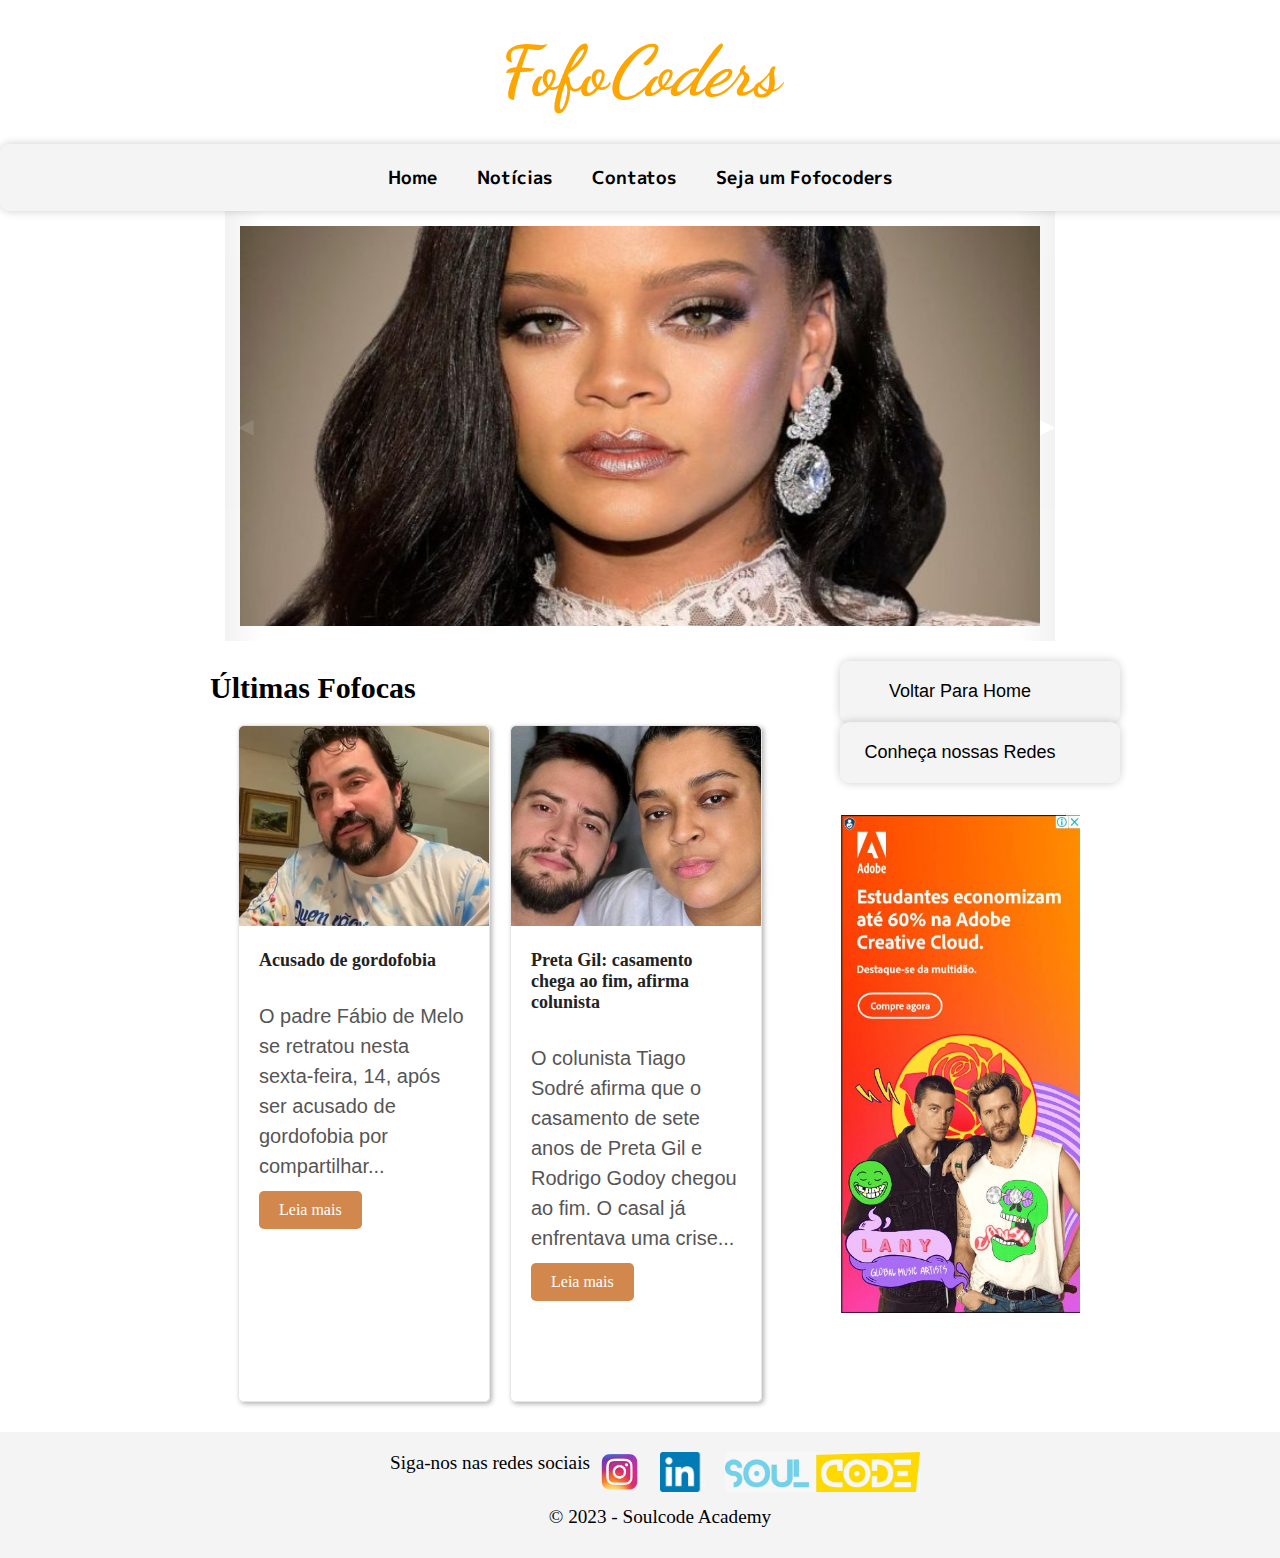
<file: FofocaSite-main/SiteFofoca/index.html>
<!DOCTYPE html>
<html lang="pt-br">

<head>
  <meta charset="UTF-8">
  <meta http-equiv="X-UA-Compatible" content="IE=edge">
  <meta name="viewport" content="width=device-width, initial-scale=1.0">
  <title>FofoCoders</title>
  <link rel="shortcut icon" href="imagem/logo.ico" type="image/x-icon">
  <link rel="stylesheet" href="styleNoti.css"><!--CSS Alexandre e Jucilene-->
</head>

<body>
  <header class="menu">
    <!--Logo Fofocoders-->
    <h1 class="logo" href="index.html">Fofo<i>Coders</i></h1><div id="homeAncora"></div>
    <nav><!--Começo de Menu Para outras pages-->
      <ul>
        <li>
          <a href="index.html"><b>Home</b></a>
          <a href="noticias.html"> <b>Notícias</b></a>
          <a href="contato.html"><b>Contatos</b></a>
          <a href="formulario.html"><b>Seja um Fofocoders</b></a>
        </li>
      </ul>
    </nav><!--Fim de Menus para outras pages-->
  </header>
  <main><!--conteudo principal-->
    <!--Começo do carrosel-->
    <section class="container"><!--Aqui dentro que vai meu carrosel-->
      <!--Botões carossel-->
      <button class="arrow-left control" aria-label="Previous image">◀</button>
      <button class="arrow-right control" aria-label="Next Image">▶</button>
      <!--Fim Botões Carrosel-->
      <div class="gallery-wrapper"><!--Aqui o tamanho é fixo-->
        <div class="gallery"><!--Aqui vai ter um tamanho enorme e aqui que vai o efeito de carrosel-->
          <img src="img-noticias/rhiana.jpg" alt="" srcset="" class="item current-item">
          <img src="img-noticias/anita_preta.jpg" alt="" srcset="" class="item">
          <img src="img-noticias/padre.jpg" alt="" srcset="" class="item">
          <img src="img-noticias/hailey-bieber.jpg" alt="" srcset="" class="item">     
        </div>
      </div>
    </section><!--Fim carrosel-->
  </main>
  <section class="area-fofocas">
    <section class="fofocas"><!--Talvez precise criar uma class para trabalhar aqui-->
      <h1>Últimas Fofocas</h1>
      <section class="news">
        <div class="card-container">
          <div class="card">
            <img src="img-noticias/padre.jpg" alt="Card image">
            <div class="card-content">
              <h2 class="card-title">Acusado de gordofobia</h2>
              <p class="card-text">O padre Fábio de Melo se retratou nesta sexta-feira, 14, após ser acusado de gordofobia por
                compartilhar...</p>
              <a href="fofocasDestaque/fofoc6.html" class="card-button">Leia mais</a>
            </div>
          </div>

          <div class="card">
            <img src="img-noticias/preta.jpg" alt="Card image">
            <div class="card-content">
              <h2 class="card-title">Preta Gil: casamento chega ao fim, afirma colunista</h2>
              <p class="card-text">O colunista Tiago Sodré afirma que o casamento de sete anos de Preta Gil e Rodrigo Godoy chegou
                ao fim. O casal já enfrentava uma crise...</p>
              <a href="fofocasDestaque/fofoc1.html" class="card-button">Leia mais</a>
            </div>
          </div>
        </div>
      </section>
    </section>
    <aside class="menu-lateral"><!--Começo de menu lateral-->
      <!--Menu com links de ancoragem-->
      <nav class="btn-lateral">
        <ul>
          <li><a href="#homeAncora">Voltar Para Home</a></li>
          <li><a href="#redes">Conheça nossas Redes</a></li>
        </ul>
      </nav>
      <!--Fim menu lateral-->
      <div class="banner"><!--imagem de propaganda-->
        <a href="https://www.adobe.com" target="_blank"><img src="imagem/banner.jpg" alt=""></a>
      </div>
    </aside>
  </section>
  <!--Começo footer-->
  <footer>
    <section class="footer">
      <p id="redes">Siga-nos nas redes sociais</p>
      <br>
      <a href="https://www.instagram.com/soulcodeacademy/" target="_blank"><img src="imagem/insta.png"
          alt="instagram"></a>
      <a href="https://www.linkedin.com/company/soulcodeacademy/" target="_blank"><img src="imagem/linkedin.png"
          alt="linkedin"></a>
      <a href="https://soulcode.com/" target="_blank"><img src="imagem/SoulCode.png" alt="soulcode"></a>
      <br>
    </section>
    <p id="footer_copyright">&copy; 2023 - Soulcode Academy</p>
  </footer>
  <!--Fim footer-->
  <script src="slider.js"></script><!--Código JS-->
</body>

</html>
</file>
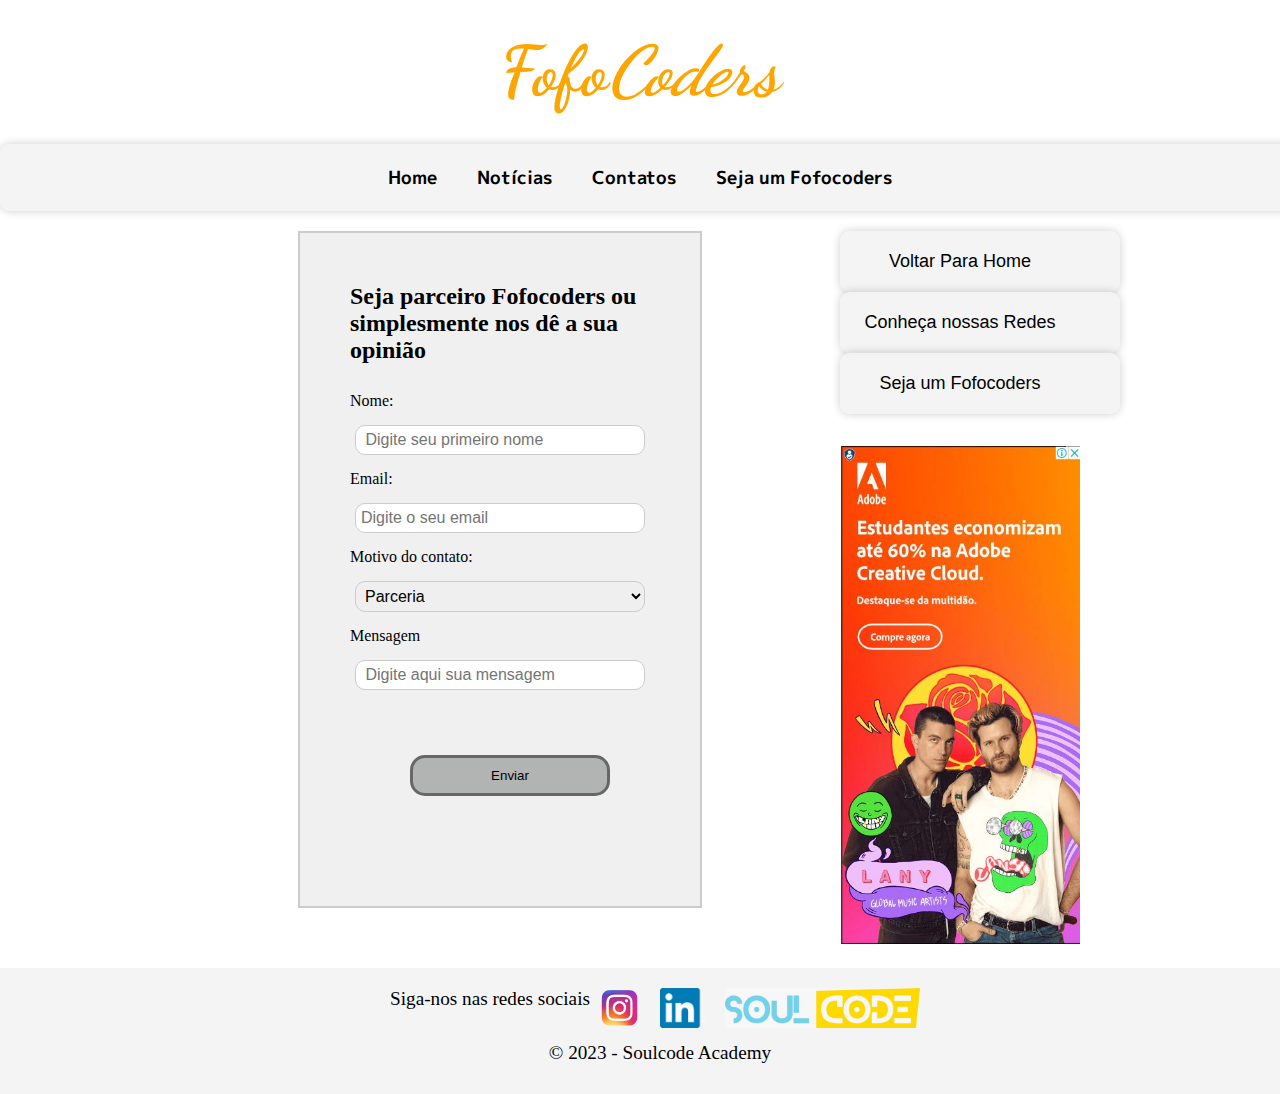
<file: FofocaSite-main/SiteFofoca/contato.html>
<!DOCTYPE html>
<html lang="pt-br">

<head>
    <meta charset="UTF-8">
    <meta http-equiv="X-UA-Compatible" content="IE=edge">
    <meta name="viewport" content="width=device-width, initial-scale=1.0">
    <title>FofoCoders</title>
    <link rel="shortcut icon" href="imagem/logo.ico" type="image/x-icon">
    <link rel="stylesheet" href="styleNoti.css">
</head>

<body>
    <header class="menu">
        <!--Logo Fofocoders-->
        <h1 class="logo" href="index.html">Fofo<i>Coders</i></h1>
        <nav><!--Começo de Menu Para outras pages-->
            <ul>
                <li>
                    <a href="index.html"><b>Home</b></a>
                    <a href="noticias.html"> <b>Notícias</b></a>
                    <a href="contato.html"><b>Contatos</b></a>
                    <a href="formulario.html"><b>Seja um Fofocoders</b></a>
                </li>
            </ul>
        </nav><!--Fim de Menus para outras pages-->

    </header>
    <section class="area-fofocas">
        <section class="fofocas"><!--Talvez precise criar uma class para trabalhar aqui-->
            <!--Aqui vai o formulário do contato-->
            <form action="/submit" method="post" onsubmit="return validarNome();" class="formulario">
                <h2>Seja parceiro Fofocoders ou simplesmente nos dê a sua opinião</h2><br />
                <label for="nome">Nome:</label>
                <input type="text" id="nome" name="nome" required placeholder=" Digite seu primeiro nome">
                <label for="email">Email:</label>
                <input type="text" id="email" name="email" required placeholder="Digite o seu email">
                <label for="motivo">Motivo do contato:</label>
                <select id="tipo" name="tipo" required="Informe o mitovo para nos ajudar em nossa jornada">
                    <option value="parceria">Parceria</option>
                    <option value="reclamação">Reclamação</option>
                    <option value="ajuda">Ajuda</option>
                    <option value="colaboração">Colaboração</option>
                    <option value="dúvida">Dúvida</option>
                </select>
                <label for="texto">Mensagem</label>
                <input type="text" id="mensagem=" name "mensagem" required placeholder=" Digite aqui sua mensagem">
                <button type="submit" class="button">Enviar</button>
            </form>
        </section>
        <aside class="menu-lateral">
            <!--Menu com links de ancoragem-->
            <nav class="btn-lateral">
                <ul>
                    <li><a href="../index.html">Voltar Para Home</a></li>
                    <li><a href="#redes">Conheça nossas Redes</a></li>
                    <li><a href="formulario.html">Seja um Fofocoders</a></li><!--Cadastro para nosso formulário-->
                </ul>
            </nav>
            <!--Fim menu lateral-->
            <div class="banner"><!--imagem de propaganda-->
                <a href="https://www.adobe.com" target="_blank"><img src="imagem/banner.jpg" alt=""></a>
            </div>
        </aside>
    </section>
    <footer>
        <section class="footer">
            <p id="redes">Siga-nos nas redes sociais</p>
            <br>
            <a href="https://www.instagram.com/soulcodeacademy/" target="_blank"><img src="imagem/insta.png"
                    alt="instagram"></a>
            <a href="https://www.linkedin.com/company/soulcodeacademy/" target="_blank"><img src="imagem/linkedin.png"
                    alt="linkedin"></a>
            <a href="https://soulcode.com/" target="_blank"><img src="imagem/SoulCode.png" alt="soulcode"></a>
            <br>
        </section>
        <p id="footer_copyright">&copy; 2023 - Soulcode Academy</p>
    </footer>
    <script src="main.js"></script>
</body>

</html>
</file>
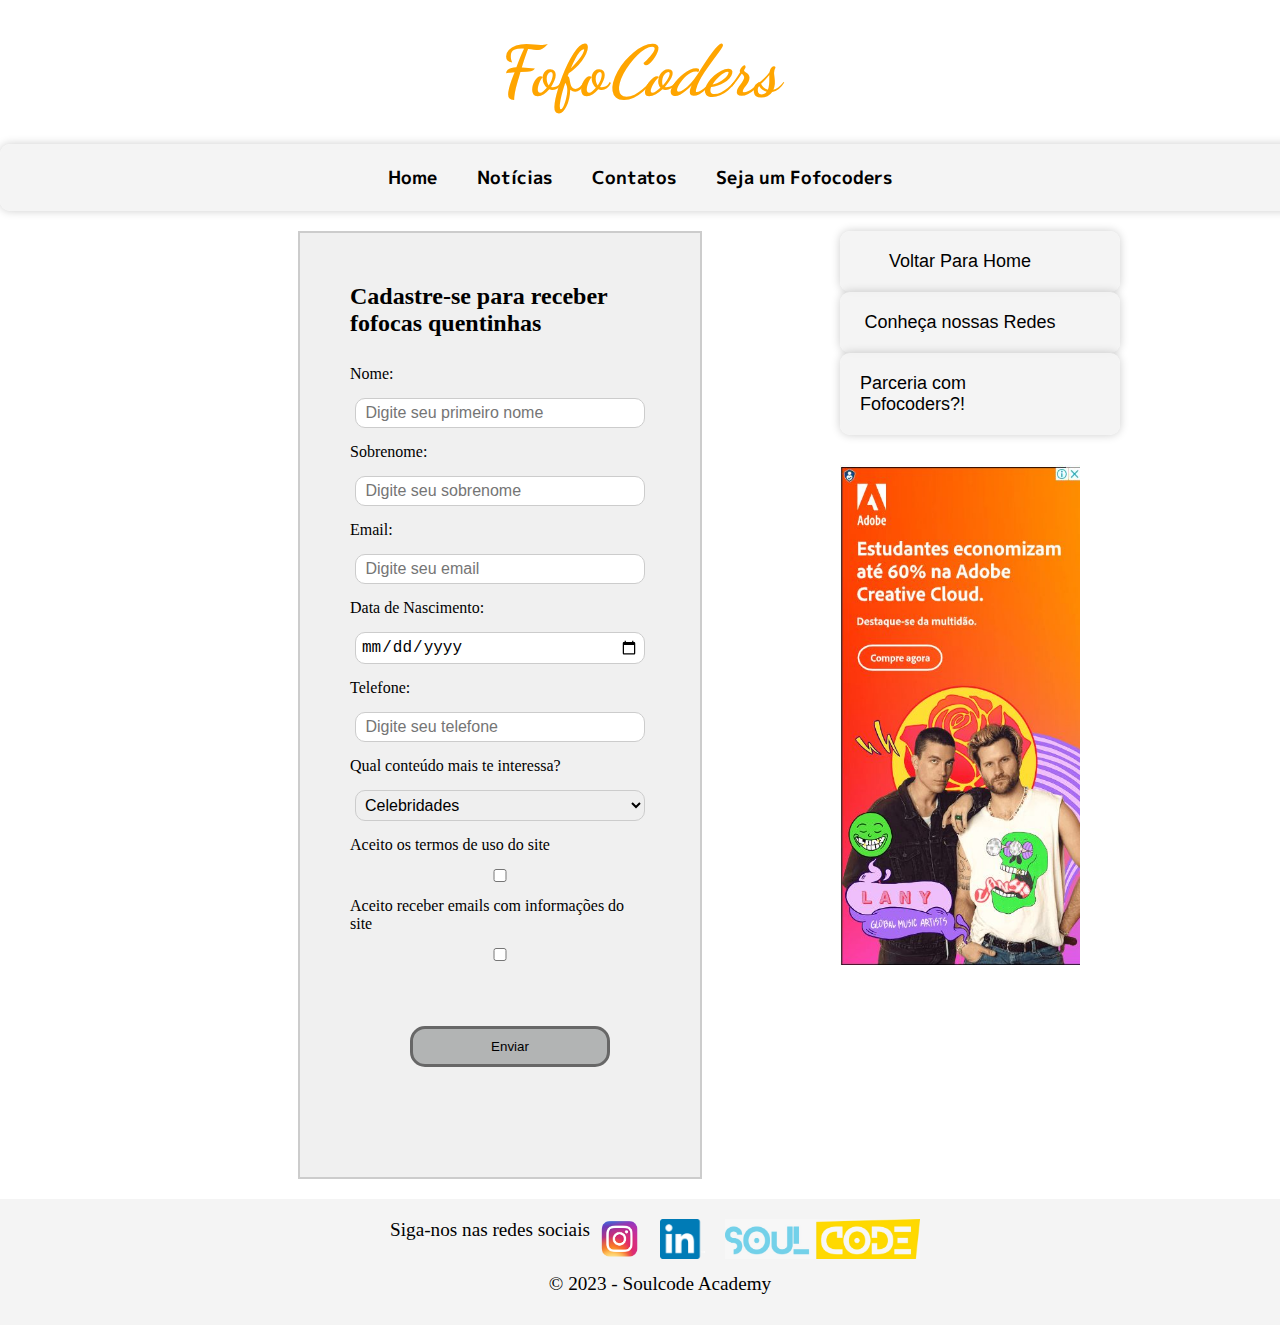
<file: FofocaSite-main/SiteFofoca/formulario.html>
<!DOCTYPE html>
<html lang="pt-br">

<head>
    <meta charset="UTF-8">
    <meta http-equiv="X-UA-Compatible" content="IE=edge">
    <meta name="viewport" content="width=device-width, initial-scale=1.0">
    <title>FofoCoders</title>
    <link rel="shortcut icon" href="imagem/logo.ico" type="image/x-icon">
    <link rel="stylesheet" href="styleNoti.css">
</head>

<body>
    <header class="menu">
        <!--Logo Fofocoders-->
        <h1 class="logo" href="index.html">Fofo<i>Coders</i></h1>
        <nav><!--Começo de Menu Para outras pages-->
            <ul>
                <li>
                    <a href="index.html"><b>Home</b></a>
                    <a href="noticias.html"> <b>Notícias</b></a>
                    <a href="contato.html"><b>Contatos</b></a>
                    <a href="formulario.html"><b>Seja um Fofocoders</b></a>
                </li>
            </ul>
        </nav><!--Fim de Menus para outras pages-->

    </header>
    <section class="area-fofocas">
        <section class="fofocas"><!--Talvez precise criar uma class para trabalhar aqui-->
            <!--Aqui vai o formulário do contato-->
            <form action="/submit" method="post" onsubmit="return validarNomeTelefone();" class="formulario">
                <h2>Cadastre-se para receber fofocas quentinhas</h2><br />
                <label for="nome">Nome:</label>
                <input type="text" id="nome" name="nome" required placeholder=" Digite seu primeiro nome">
                <label for="sobrenome">Sobrenome:</label>
                <input type="text" id="sobre" name="sobrenome" required placeholder=" Digite seu sobrenome">
                <label for="email">Email:</label>
                <input type="email" id="email" name="email" required placeholder=" Digite seu email">
                <label for="data-nascimento">Data de Nascimento:</label>
                <input type="date" id="dataNascimento" placeholder=" Digite sua data de Nascimento">
                <label for="telefone">Telefone:</label>
                <input type="tel" id="telefone" name="telefone" required placeholder=" Digite seu telefone">
                <label for="interesse">Qual conteúdo mais te interessa?</label>
                <select id="interesse" name="interesse" required="Por favor selecionar uma opção">
                    <option value="opcao1">Celebridades</option>
                    <option value="opcao2">Política</option>
                    <option value="opcao3">Música</option><br />
                </select>
                <label for="termos">Aceito os termos de uso do site</label>
                <input type="checkbox" id="termos" name="termos" required>
                <!--O envio do e-mail não vou marcar obrigatório pois o usuário tem a opção de receber ou não nossas novidades-->
                <label for="envio_emails">Aceito receber emails com informações do site</label>
                <input type="checkbox" id="envio_emails" name="envio_emails">
                </select>
                <button type="submit" class="button">Enviar</button>
            </form>
        </section>
        <aside class="menu-lateral">
            <!--Menu com links de ancoragem-->
            <nav class="btn-lateral">
                <ul>
                    <li><a href="../index.html">Voltar Para Home</a></li>
                    <li><a href="#redes">Conheça nossas Redes</a></li>
                    <li><a href="contato.html">Parceria com Fofocoders?!</a></li><!--Cadastro para nosso formulário-->
                </ul>
            </nav>
            <!--Fim menu lateral-->
            <div class="banner"><!--imagem de propaganda-->
                <a href="https://www.adobe.com" target="_blank"><img src="imagem/banner.jpg" alt=""></a>
            </div>
        </aside>
    </section>
    <footer>
        <section class="footer">
            <p id="redes">Siga-nos nas redes sociais</p>
            <br>
            <a href="https://www.instagram.com/soulcodeacademy/" target="_blank"><img src="imagem/insta.png"
                    alt="instagram"></a>
            <a href="https://www.linkedin.com/company/soulcodeacademy/" target="_blank"><img src="imagem/linkedin.png"
                    alt="linkedin"></a>
            <a href="https://soulcode.com/" target="_blank"><img src="imagem/SoulCode.png" alt="soulcode"></a>
            <br>
        </section>
        <p id="footer_copyright">&copy; 2023 - Soulcode Academy</p>
    </footer>
    <script src="main.js"></script>
</body>

</html>
</file>
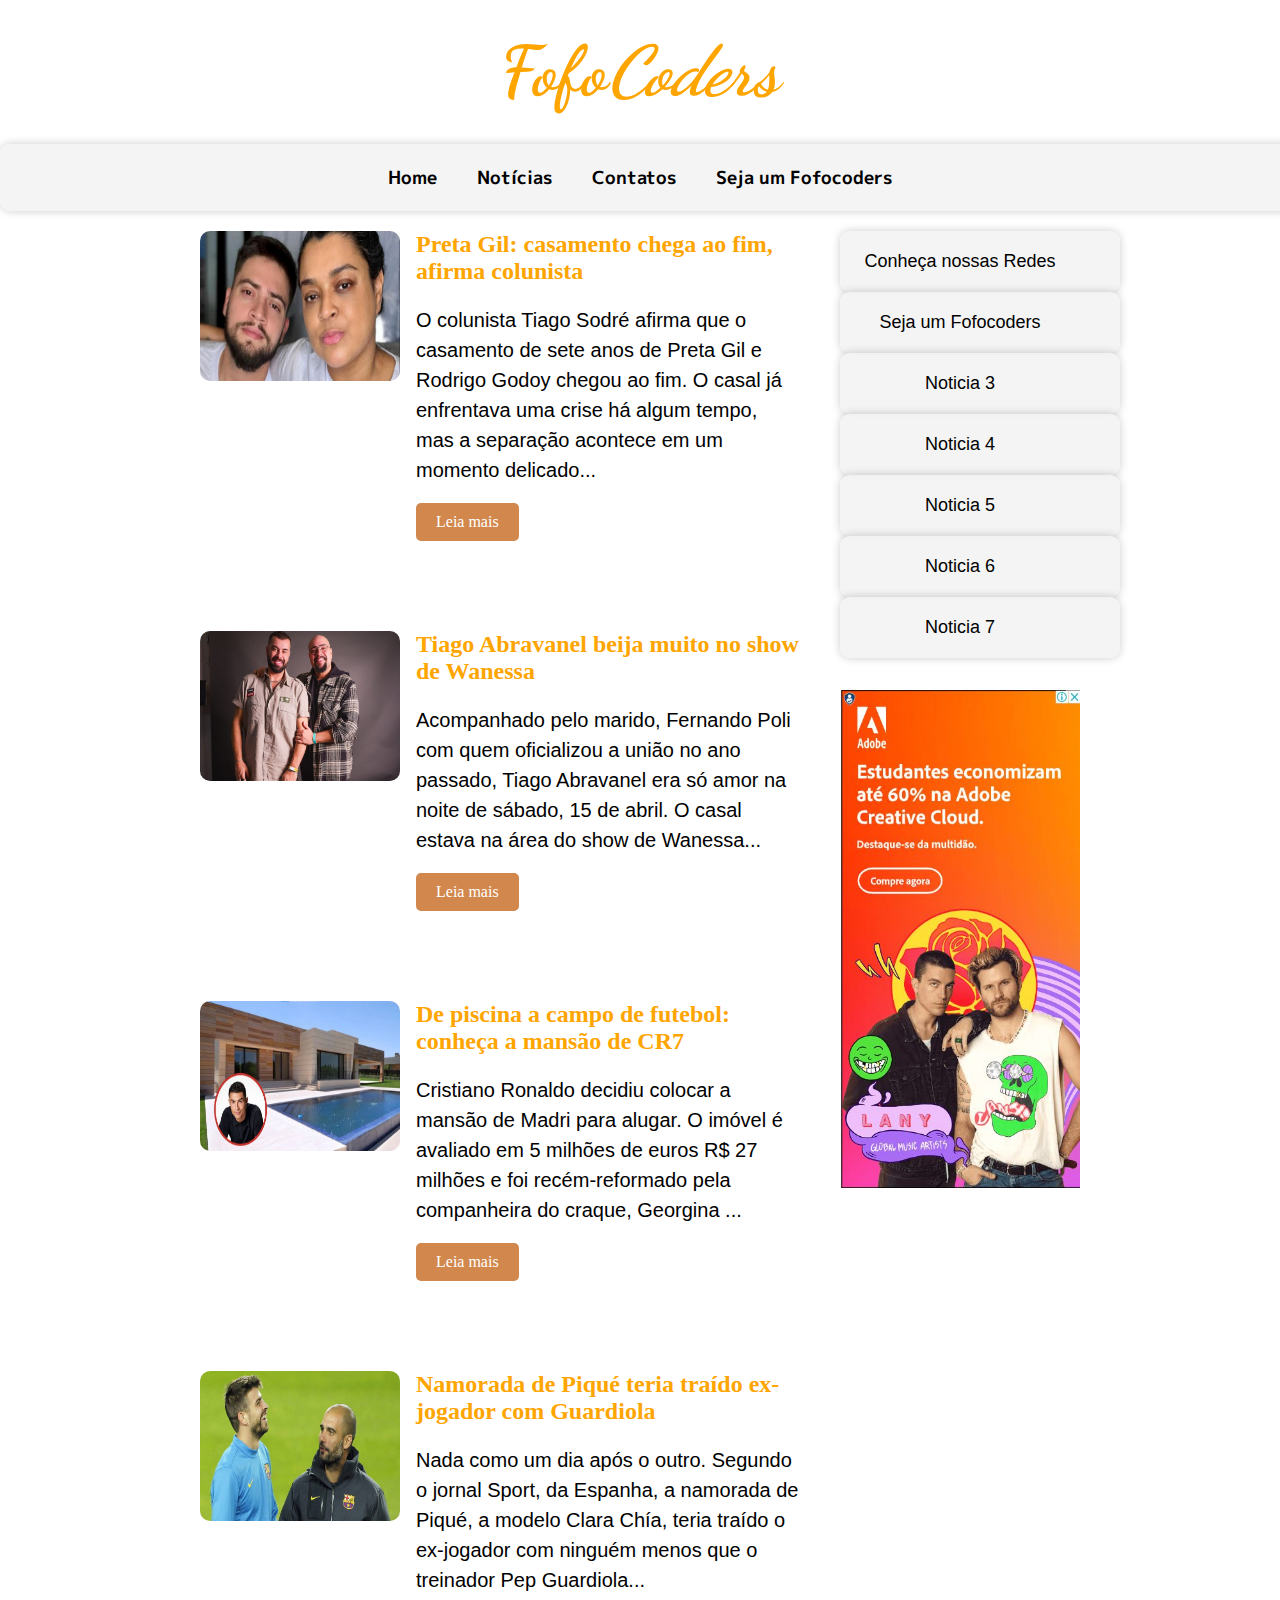
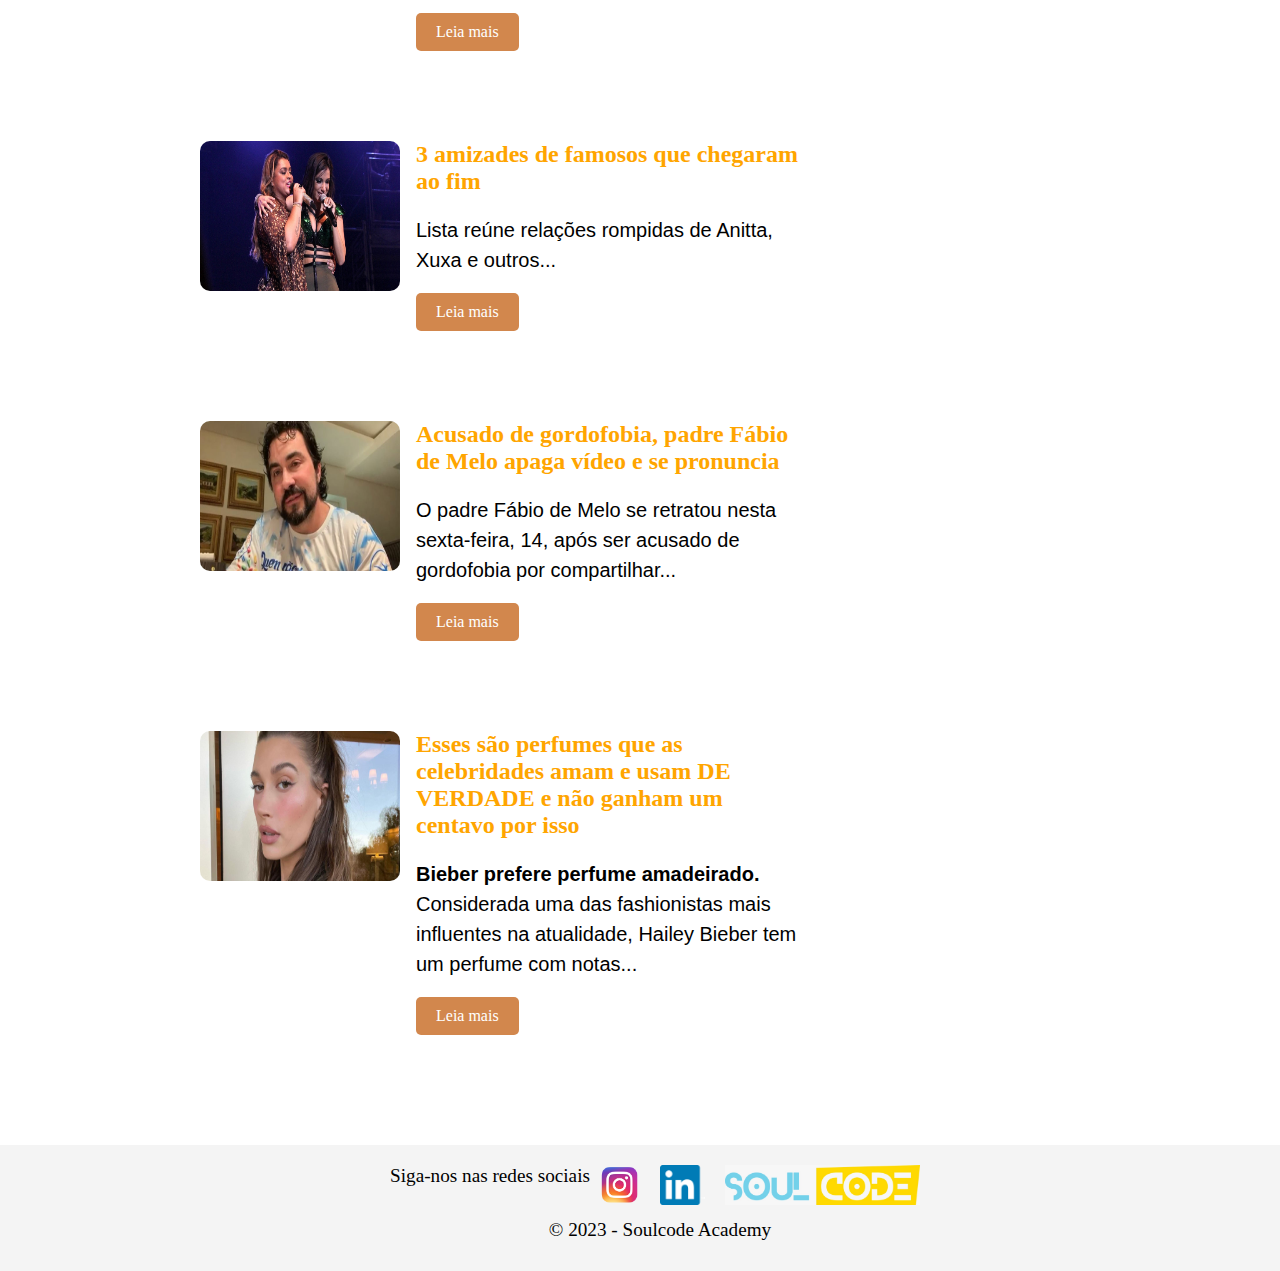
<file: FofocaSite-main/SiteFofoca/noticias.html>
<!DOCTYPE html>
<html lang="pt-br">

<head>
    <meta charset="UTF-8">
    <meta http-equiv="X-UA-Compatible" content="IE=edge">
    <meta name="viewport" content="width=device-width, initial-scale=1.0">
    <title>FofoCoders</title>
    <link rel="shortcut icon" href="imagem/logo.ico" type="image/x-icon">
    <link rel="stylesheet" href="styleNoti.css">
</head>

<body>
    <header class="menu">
        <!--Logo Fofocoders-->
        <h1 class="logo" href="index.html">Fofo<i>Coders</i></h1>
        <nav><!--Começo de Menu Para outras pages-->
            <ul>
                <li>
                    <a href="index.html"><b>Home</b></a>
                    <a href="noticias.html"> <b>Notícias</b></a>
                    <a href="contato.html"><b>Contatos</b></a>
                    <a href="formulario.html"><b>Seja um Fofocoders</b></a>
                </li>
            </ul>
        </nav><!--Fim de Menus para outras pages-->

    </header>
    <section class="area-fofocas">
        <section class="fofocas">
            <!--Aqui dentro vai as fofocas-->
            <div class="fofoca">
                <img src="img-noticias/preta.jpg" alt="" class="imagemFofoca">
                <div class="textoFofoca">
                    <h2>Preta Gil: casamento chega ao fim, afirma colunista</h2>
                    <div id="fofoca1"></div><!--ATENÇÂO ESSA DIV SÓ TEM O OBJETIVO E ANCORAR-->
                    <p>O colunista Tiago Sodré afirma que o casamento de sete anos de Preta Gil e Rodrigo Godoy chegou
                        ao fim. O casal já enfrentava uma crise há
                        algum tempo, mas a separação acontece em um momento delicado...</p>
                    <br>
                    <a href="fofocasDestaque/fofoc1.html" class="card-button">Leia
                        mais</a><!--Link para ir matéria completa-->
                </div>
            </div>
            <div class="fofoca">
                <img src="img-noticias/tiago.jpg" alt="" class="imagemFofoca">
                <div class="textoFofoca">
                    <h2>Tiago Abravanel beija muito no show de Wanessa</h2>
                    <div id="fofoca2"></div><!--ATENÇÂO ESSA DIV SÓ TEM O OBJETIVO E ANCORAR-->
                    <p>Acompanhado pelo marido, Fernando Poli com quem oficializou a união no ano passado, Tiago
                        Abravanel era só amor na noite de sábado, 15 de abril. O casal estava na área do show de
                        Wanessa... </p>
                    <br>
                    <a href="fofocasDestaque/fofoc2.html" class="card-button">Leia
                        mais</a><!--Link para ir matéria completa-->
                </div>
            </div>
            <div class="fofoca">
                <img src="img-noticias/cristiano.jpeg" alt="" class="imagemFofoca">
                <div class="textoFofoca">
                    <h2>De piscina a campo de futebol: conheça a mansão de CR7</h2>
                    <div id="fofoca3"></div><!--ATENÇÂO ESSA DIV SÓ TEM O OBJETIVO E ANCORAR-->
                    <p>Cristiano Ronaldo decidiu colocar a mansão de Madri para alugar. O imóvel é avaliado em 5 milhões
                        de euros R$ 27 milhões e foi recém-reformado pela companheira do craque, Georgina ...</p>
                    <br>
                    <a href="fofocasDestaque/fofoc3.html" class="card-button">Leia
                        mais</a><!--Link para ir matéria completa-->
                </div>
            </div>
            <div class="fofoca">
                <img src="img-noticias/pique.jpeg" alt="" class="imagemFofoca">
                <div class="textoFofoca">
                    <h2>Namorada de Piqué teria traído ex-jogador com Guardiola</h2>
                    <div id="fofoca4"></div><!--ATENÇÂO ESSA DIV SÓ TEM O OBJETIVO E ANCORAR-->
                    <p>Nada como um dia após o outro. Segundo o jornal Sport, da Espanha, a namorada de Piqué, a modelo
                        Clara Chía, teria traído o ex-jogador com ninguém menos que o treinador Pep Guardiola... </p>
                    <br>
                    <a href="fofocasDestaque/fofoc4.html" class="card-button">Leia
                        mais</a><!--Link para ir matéria completa-->
                </div>
            </div>
            <div class="fofoca">
                <img src="img-noticias/anita_preta.jpg" alt="" class="imagemFofoca">
                <div class="textoFofoca">
                    <h2>3 amizades de famosos que chegaram ao fim</h2>
                    <div id="fofoca5"></div><!--ATENÇÂO ESSA DIV SÓ TEM O OBJETIVO E ANCORAR-->
                    <p>Lista reúne relações rompidas de Anitta, Xuxa e outros...</p>
                    <br>
                    <a href="fofocasDestaque/fofoc5.html" class="card-button">Leia
                        mais</a><!--Link para ir matéria completa-->
                </div>
            </div>
            <div class="fofoca">
                <img src="img-noticias/padre.jpg" alt="" class="imagemFofoca">
                <div class="textoFofoca">
                    <h2>Acusado de gordofobia, padre Fábio de Melo apaga vídeo e se pronuncia</h2>
                    <div id="fofoca6"></div><!--ATENÇÂO ESSA DIV SÓ TEM O OBJETIVO E ANCORAR-->
                    <p>O padre Fábio de Melo se retratou nesta sexta-feira, 14, após ser acusado de gordofobia por
                        compartilhar...</p>
                    <br>
                    <a href="fofocasDestaque/fofoc6.html" class="card-button">Leia
                        mais</a><!--Link para ir matéria completa-->
                </div>
            </div>
            <div class="fofoca">
                <img src="img-noticias/hailey-bieber.jpg" alt="" class="imagemFofoca">
                <div class="textoFofoca">
                    <h2>Esses são perfumes que as celebridades amam e usam DE VERDADE e não ganham um centavo por isso
                    </h2>
                    <div id="fofoca7"></div><!--ATENÇÂO ESSA DIV SÓ TEM O OBJETIVO E ANCORAR-->
                    <p><b>Bieber prefere perfume amadeirado.</b>
                        Considerada uma das fashionistas mais influentes na atualidade, Hailey Bieber tem um perfume com
                        notas...</p>
                    <br>
                    <a href="fofocasDestaque/fofoc7.html" class="card-button">Leia
                        mais</a><!--Link para ir matéria completa-->
                </div>
            </div>
        </section>

        <aside class="menu-lateral">
            <!--Menu com links de ancoragem-->
            <nav class="btn-lateral">
                <ul>
                    <li><a href="#redes">Conheça nossas Redes</a></li>
                    <li><a href="formulario.html">Seja um Fofocoders</a></li><!--Cadastro para nosso formulário-->
                    <li><a href="#fofoca3">Noticia 3</a></li>
                    <li><a href="#fofoca4">Noticia 4</a></li>
                    <li><a href="#fofoca5">Noticia 5</a></li>
                    <li><a href="#fofoca6">Noticia 6</a></li>
                    <li><a href="#fofoca7">Noticia 7</a></li>
                </ul>
            </nav>
            <!--Fim menu lateral-->
            <div class="banner"><!--imagem de propaganda-->
                <a href="https://www.adobe.com" target="_blank"><img src="imagem/banner.jpg" alt=""></a>
            </div>
        </aside>
    </section>
    <footer>
        <section class="footer">
            <p id="redes">Siga-nos nas redes sociais</p>
            <br>
            <a href="https://www.instagram.com/soulcodeacademy/" target="_blank"><img src="imagem/insta.png"
                    alt="instagram"></a>
            <a href="https://www.linkedin.com/company/soulcodeacademy/" target="_blank"><img src="imagem/linkedin.png"
                    alt="linkedin"></a>
            <a href="https://soulcode.com/" target="_blank"><img src="imagem/SoulCode.png" alt="soulcode"></a>
            <br>
        </section>
        <p id="footer_copyright">&copy; 2023 - Soulcode Academy</p>
    </footer>
    <script src="main.js"></script>
</body>

</html>
</file>
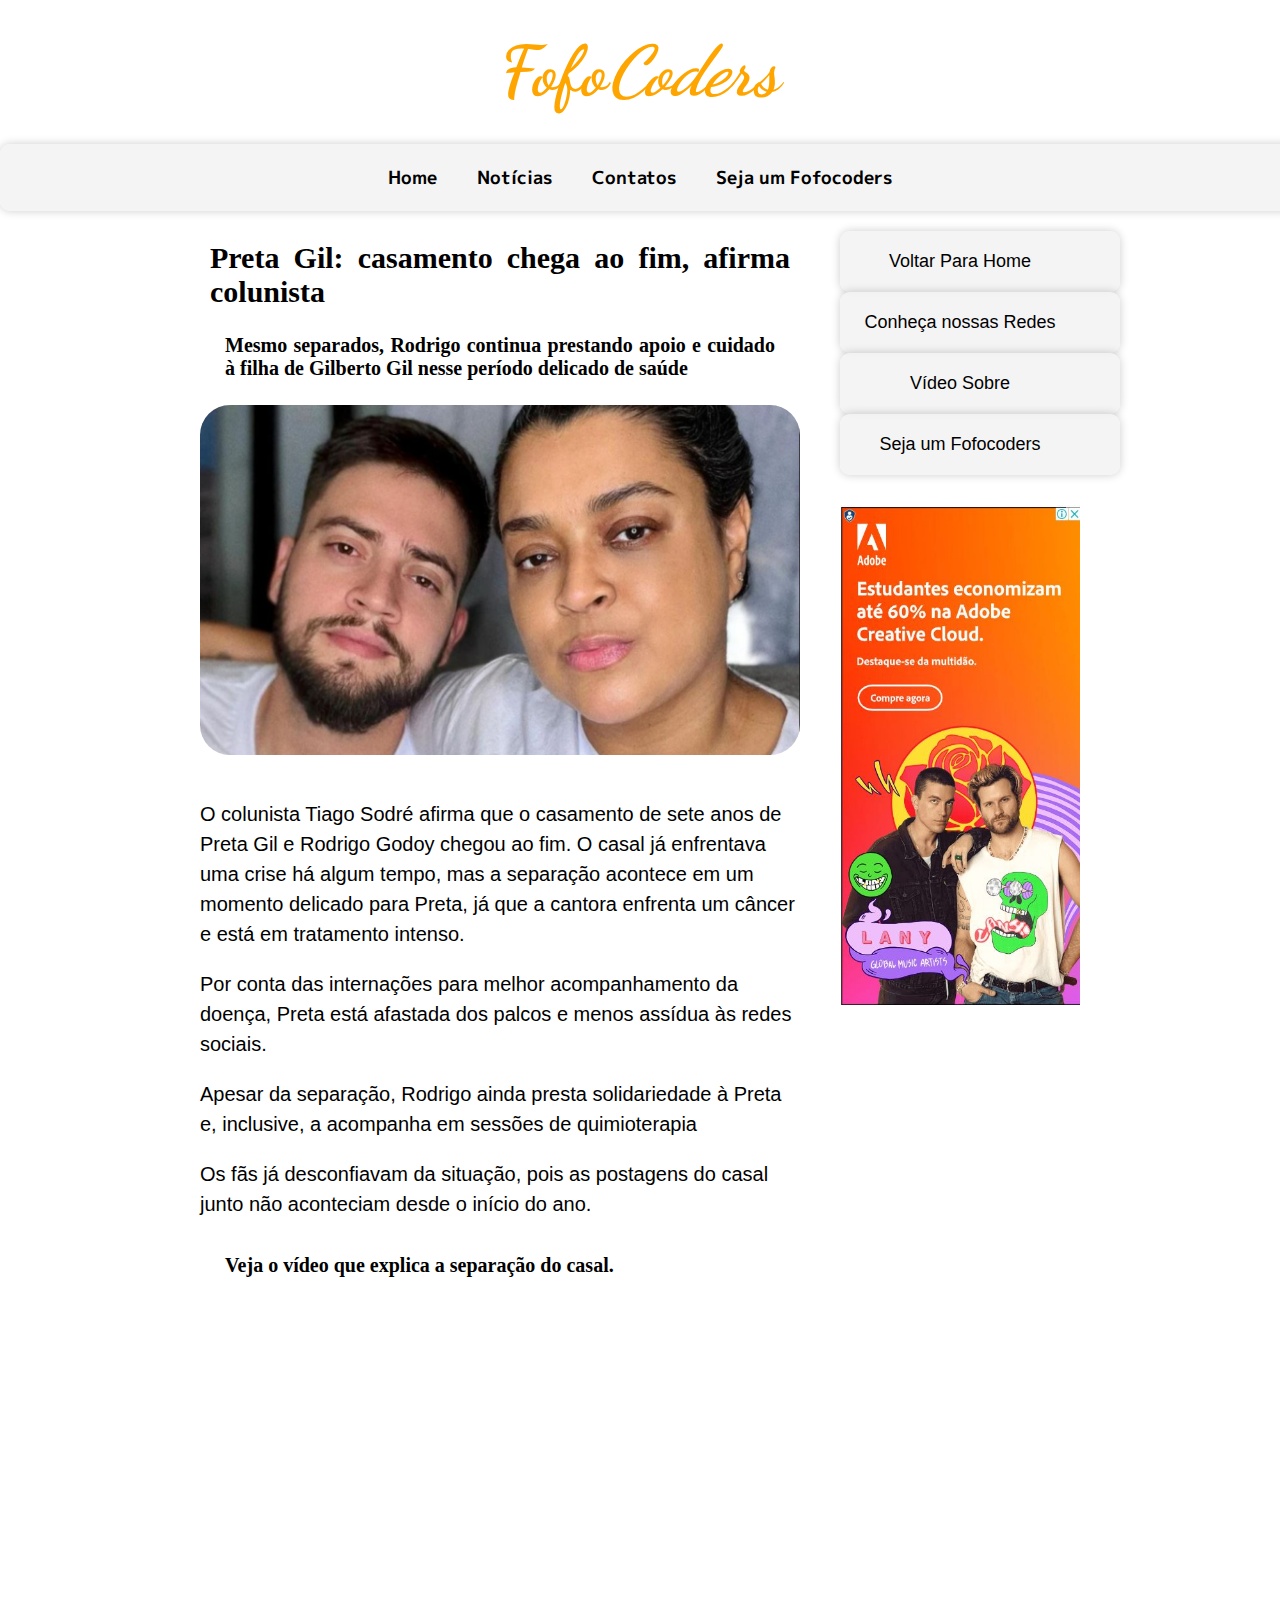
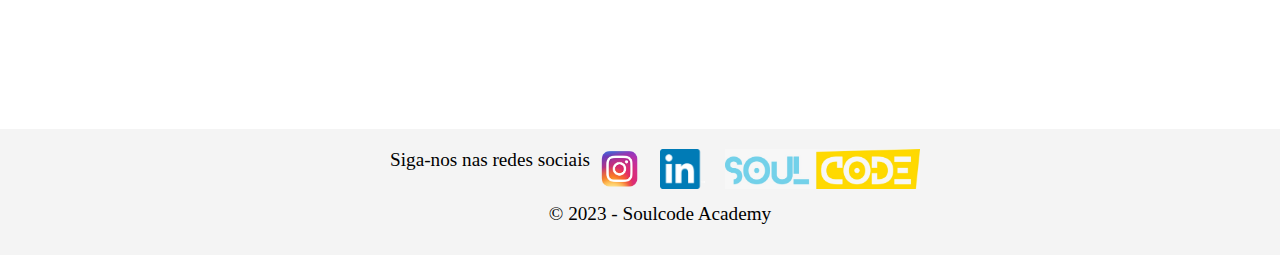
<file: FofocaSite-main/SiteFofoca/fofocasDestaque/fofoc1.html>
<!DOCTYPE html>
<html lang="pt-br">

<head>
    <meta charset="UTF-8">
    <meta http-equiv="X-UA-Compatible" content="IE=edge">
    <meta name="viewport" content="width=device-width, initial-scale=1.0">
    <title>FofoCoders</title>
    <link rel="shortcut icon" href="../imagem/logo.ico" type="image/x-icon">
    <link rel="stylesheet" href="../styleNoti.css">
</head>

<body>
    <header class="menu">
        <!--Logo Fofocoders-->
        <h1 class="logo" href="../index.html">Fofo<i>Coders</i></h1>
        <nav><!--Começo de Menu Para outras pages-->
            <ul>
                <li>
                    <a href="../index.html"><b>Home</b></a>
                    <a href="../noticias.html"> <b>Notícias</b></a>
                    <a href="../contato.html"><b>Contatos</b></a>
                    <a href="formulario.html"><b>Seja um Fofocoders</b></a>
                </li>
            </ul>
        </nav><!--Fim de Menus para outras pages-->

    </header>
    <section class="area-fofocas">
        <section class="fofocas"><!--Talvez precise criar uma class para trabalhar aqui-->
            <!--Aqui vai o formulário do contato-->

            <h1>Preta Gil: casamento chega ao fim, afirma colunista</h1>
            <h3> Mesmo separados, Rodrigo continua prestando apoio e cuidado à filha de Gilberto Gil nesse período
                delicado de saúde</h3>
            <img src="../img-noticias/preta.jpg" alt="" class="img-fofocas">
            <p>O colunista Tiago Sodré afirma que o casamento de sete anos de Preta Gil e Rodrigo Godoy chegou ao fim. O
                casal já enfrentava uma crise há
                algum tempo, mas a separação acontece em um momento delicado para Preta, já que a cantora enfrenta um
                câncer e está em tratamento intenso.</p>

            <p>Por conta das internações para melhor acompanhamento da doença, Preta está afastada dos palcos e menos
                assídua às redes sociais. </p>
            <p>Apesar da separação, Rodrigo ainda presta solidariedade à Preta e, inclusive, a acompanha em sessões de
                quimioterapia</p>
            <p>Os fãs já desconfiavam da situação, pois as postagens do casal junto não aconteciam desde o início do
                ano.</p>

            <div id="video">
                <h3>Veja o vídeo que explica a separação do casal.</h3>
                <iframe width="560" height="315" src="https://www.youtube.com/embed/sbMbliYo-ok"
                    title="YouTube video player" frameborder="0"
                    allow="accelerometer; autoplay; clipboard-write; encrypted-media; gyroscope; picture-in-picture; web-share"
                    allowfullscreen></iframe>
            </div>
        </section>
        <aside class="menu-lateral">
            <!--Menu com links de ancoragem-->
            <nav class="btn-lateral">
                <ul>
                    <li><a href="../index.html">Voltar Para Home</a></li>
                    <li><a href="#redes">Conheça nossas Redes</a></li>
                    <li><a href="#video">Vídeo Sobre</a></li>
                    <li><a href="../formulario.html">Seja um Fofocoders</a></li><!--Cadastro para nosso formulário-->
                </ul>
            </nav>
            <!--Fim menu lateral-->
            <div class="banner"><!--imagem de propaganda-->
                <a href="https://www.adobe.com"><img src="../imagem/banner.jpg" alt=""></a>
            </div>
        </aside>
    </section>
    <footer>
        <section class="footer">
            <p id="redes">Siga-nos nas redes sociais</p>
            <br>
            <a href="https://www.instagram.com/soulcodeacademy/" target="_blank"><img src="../imagem/insta.png"
                    alt="instagram"></a>
            <a href="https://www.linkedin.com/company/soulcodeacademy/" target="_blank"><img
                    src="../imagem/linkedin.png" alt="linkedin"></a>
            <a href="https://soulcode.com/" target="_blank"><img src="../imagem/SoulCode.png" alt="soulcode"></a>
            <br>
        </section>
        <p id="footer_copyright">&copy; 2023 - Soulcode Academy</p>
    </footer>
</body>

</html>
</body>

</html>
</file>
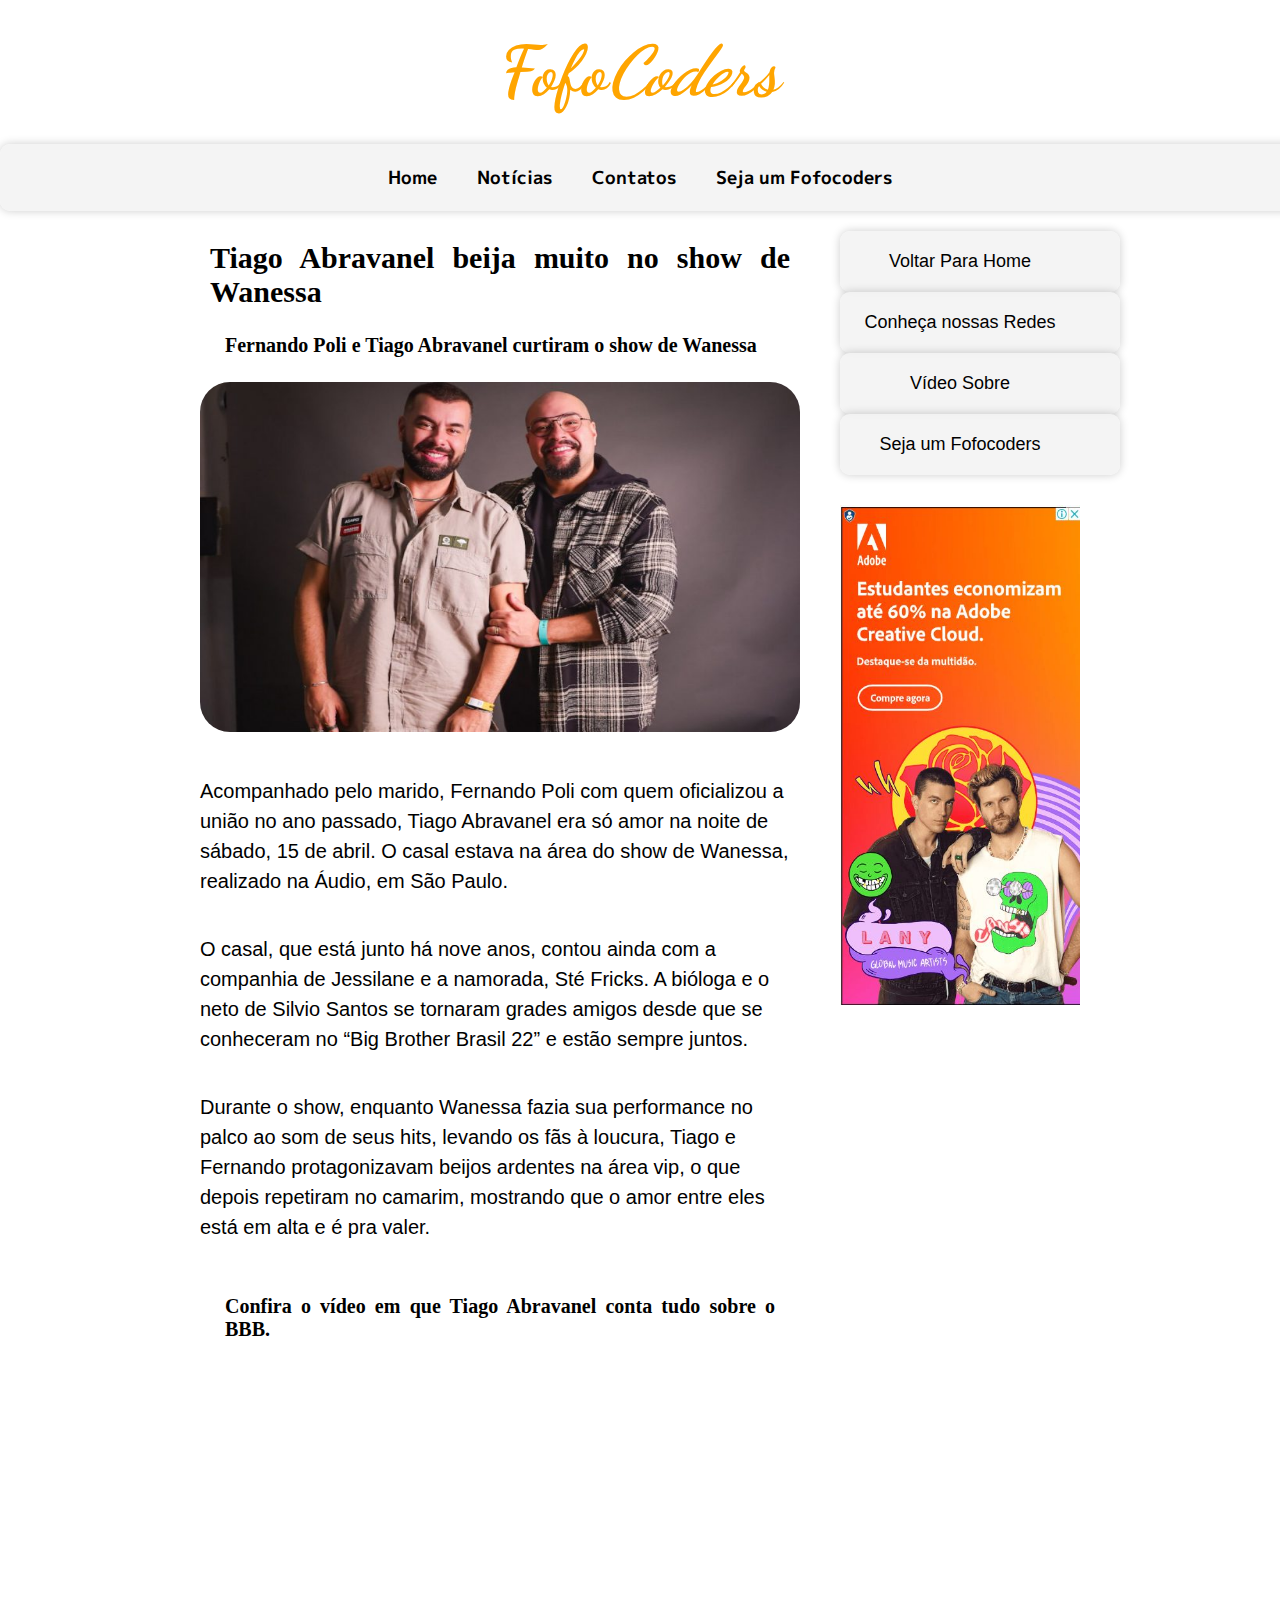
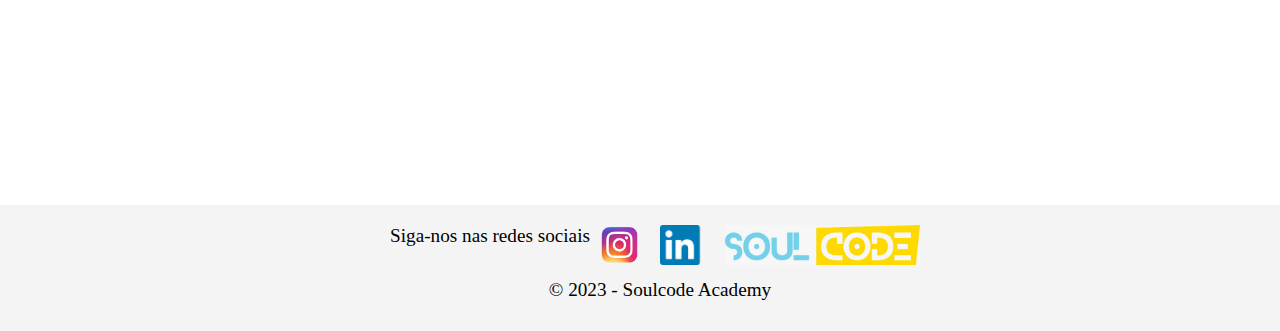
<file: FofocaSite-main/SiteFofoca/fofocasDestaque/fofoc2.html>
<!DOCTYPE html>
<html lang="pt-br">

<head>
    <meta charset="UTF-8">
    <meta http-equiv="X-UA-Compatible" content="IE=edge">
    <meta name="viewport" content="width=device-width, initial-scale=1.0">
    <title>FofoCoders</title>
    <link rel="shortcut icon" href="../imagem/logo.ico" type="image/x-icon">
    <link rel="stylesheet" href="../styleNoti.css">
</head>

<body>
    <header class="menu">
        <!--Logo Fofocoders-->
        <h1 class="logo" href="../index.html">Fofo<i>Coders</i></h1>
        <nav><!--Começo de Menu Para outras pages-->
            <ul>
                <li>
                    <a href="../index.html"><b>Home</b></a>
                    <a href="../noticias.html"> <b>Notícias</b></a>
                    <a href="../contato.html"><b>Contatos</b></a>
                    <a href="formulario.html"><b>Seja um Fofocoders</b></a>
                </li>
            </ul>
        </nav><!--Fim de Menus para outras pages-->

    </header>
    <section class="area-fofocas">
        <section class="fofocas"><!--Talvez precise criar uma class para trabalhar aqui-->
            <!--Aqui vai o formulário do contato-->

            <h1>Tiago Abravanel beija muito no show de Wanessa</h1>
            <h3>Fernando Poli e Tiago Abravanel curtiram o show de Wanessa</h3>
            <img src="../img-noticias/tiago.jpg" alt="" class="img-fofocas">

            <p>Acompanhado pelo marido, Fernando Poli com quem oficializou a união no ano passado, Tiago Abravanel era
                só amor na noite de sábado, 15 de abril. O casal estava na área do show de Wanessa, realizado na Áudio,
                em São Paulo. </p><br />
            <p>O casal, que está junto há nove anos, contou ainda com a companhia de Jessilane e a namorada, Sté Fricks.
                A bióloga e o neto de Silvio Santos se tornaram grades amigos desde que se conheceram no “Big Brother
                Brasil 22” e estão sempre juntos.</p><br />
            <p>Durante o show, enquanto Wanessa fazia sua performance no palco ao som de seus hits, levando os fãs à
                loucura, Tiago e Fernando protagonizavam beijos ardentes na área vip, o que depois repetiram no camarim,
                mostrando que o amor entre eles está em alta e é pra valer.</p> <br />

            <div id="video">
                <h3>Confira o vídeo em que Tiago Abravanel conta tudo sobre o BBB.</h3>
                <iframe width="560" height="315" src="https://www.youtube.com/embed/YaXNmA5Z19w"
                    title="YouTube video player" frameborder="0"
                    allow="accelerometer; autoplay; clipboard-write; encrypted-media; gyroscope; picture-in-picture; web-share"
                    allowfullscreen></iframe>
            </div>
        </section>
        <aside class="menu-lateral">
            <!--Menu com links de ancoragem-->
            <nav class="btn-lateral">
                <ul>
                    <li><a href="../index.html">Voltar Para Home</a></li>
                    <li><a href="#redes">Conheça nossas Redes</a></li>
                    <li><a href="#video">Vídeo Sobre</a></li>
                    <li><a href="../formulario.html">Seja um Fofocoders</a></li><!--Cadastro para nosso formulário-->
                </ul>
            </nav>
            <!--Fim menu lateral-->
            <div class="banner"><!--imagem de propaganda-->
                <a href="https://www.adobe.com"><img src="../imagem/banner.jpg" alt=""></a>
            </div>
        </aside>
    </section>
    <footer>
        <section class="footer">
            <p id="redes">Siga-nos nas redes sociais</p>
            <br>
            <a href="https://www.instagram.com/soulcodeacademy/" target="_blank"><img src="../imagem/insta.png"
                    alt="instagram"></a>
            <a href="https://www.linkedin.com/company/soulcodeacademy/" target="_blank"><img
                    src="../imagem/linkedin.png" alt="linkedin"></a>
            <a href="https://soulcode.com/" target="_blank"><img src="../imagem/SoulCode.png" alt="soulcode"></a>
            <br>
        </section>
        <p id="footer_copyright">&copy; 2023 - Soulcode Academy</p>
    </footer>
</body>

</html>
</body>

</html>
</file>
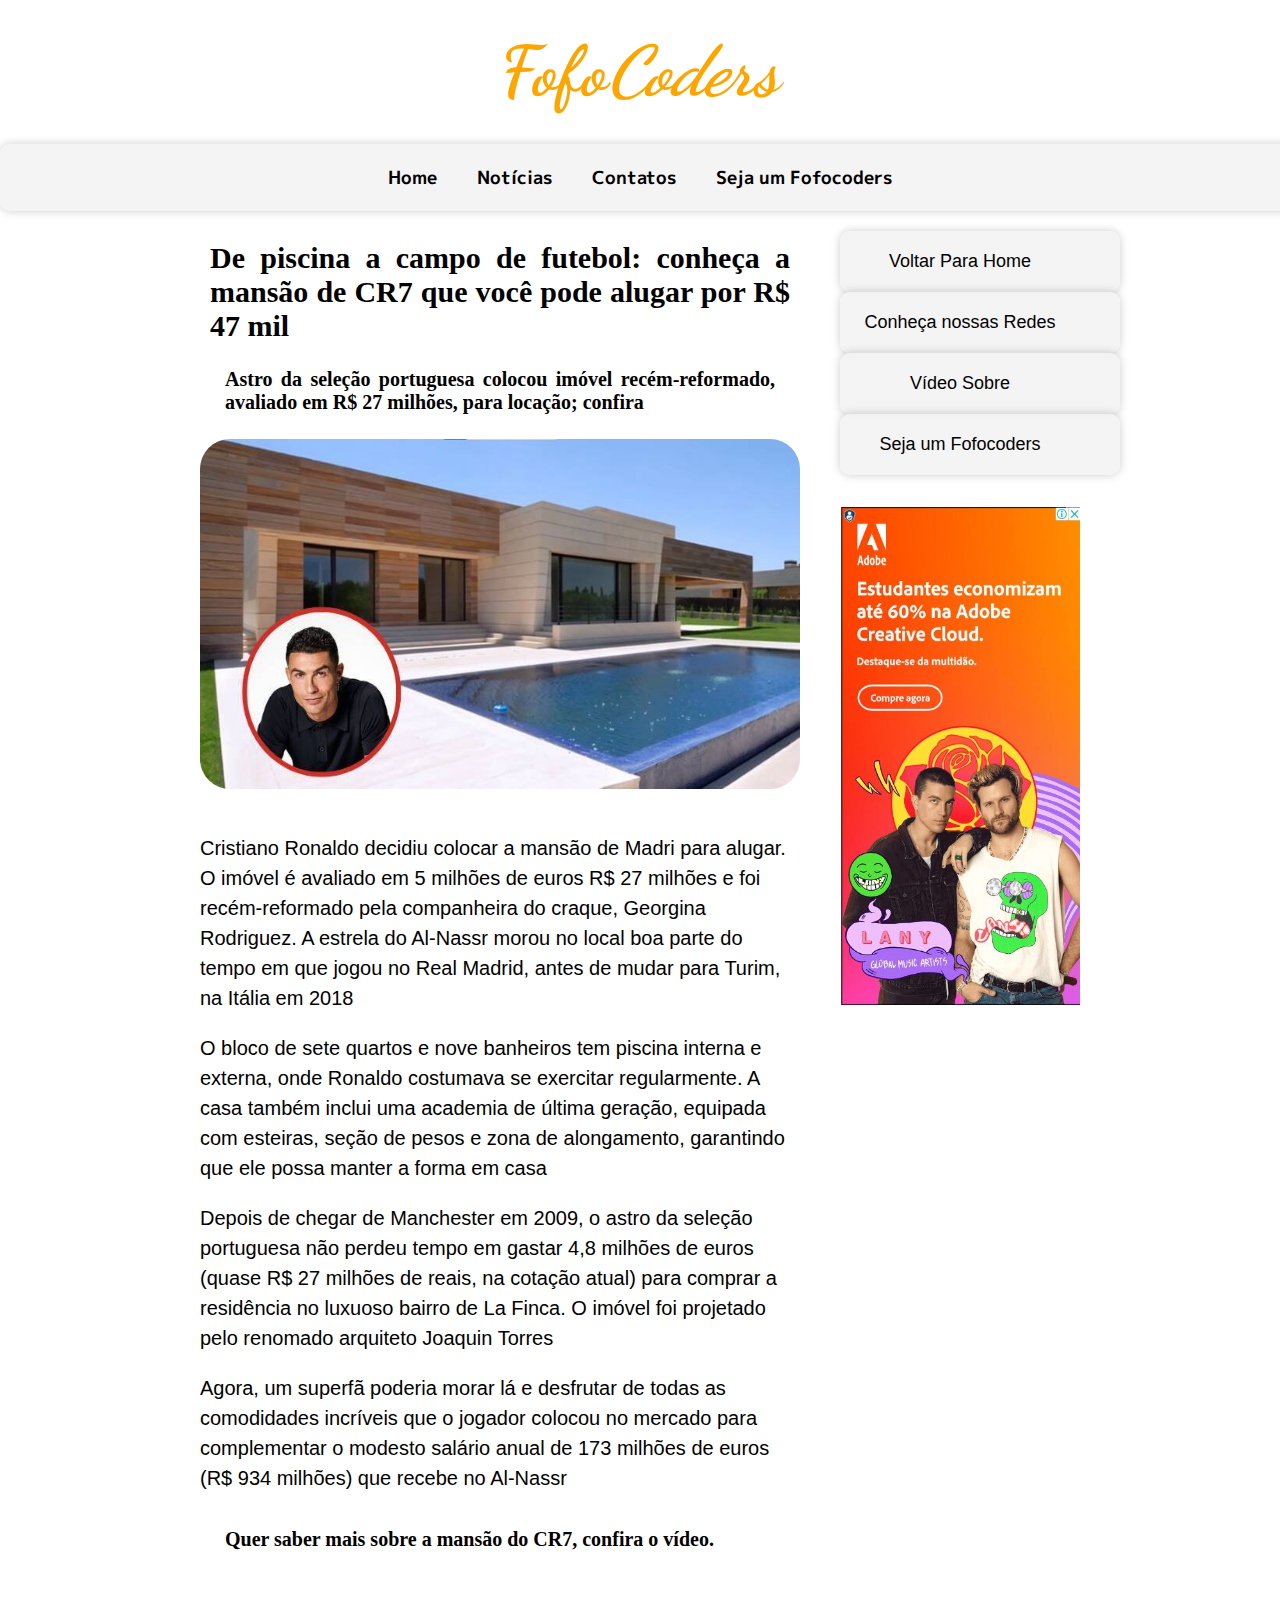
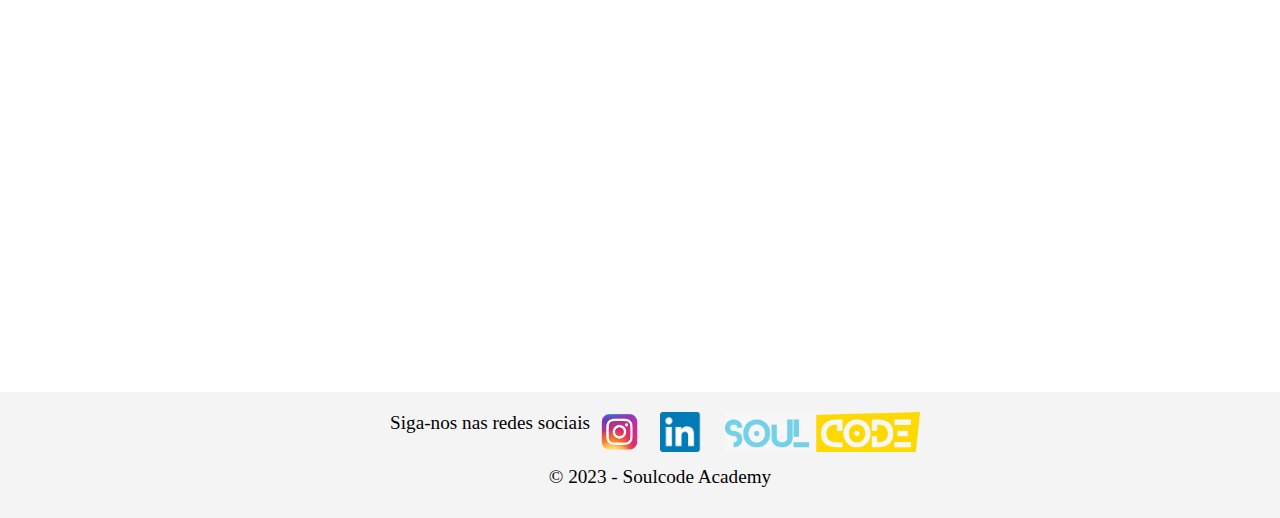
<file: FofocaSite-main/SiteFofoca/fofocasDestaque/fofoc3.html>
<!DOCTYPE html>
<html lang="pt-br">

<head>
    <meta charset="UTF-8">
    <meta http-equiv="X-UA-Compatible" content="IE=edge">
    <meta name="viewport" content="width=device-width, initial-scale=1.0">
    <title>FofoCoders</title>
    <link rel="shortcut icon" href="../imagem/logo.ico" type="image/x-icon">
    <link rel="stylesheet" href="../styleNoti.css">
</head>

<body>
    <header class="menu">
        <!--Logo Fofocoders-->
        <h1 class="logo" href="../index.html">Fofo<i>Coders</i></h1>
        <nav><!--Começo de Menu Para outras pages-->
            <ul>
                <li>
                    <a href="../index.html"><b>Home</b></a>
                    <a href="../noticias.html"> <b>Notícias</b></a>
                    <a href="../contato.html"><b>Contatos</b></a>
                    <a href="formulario.html"><b>Seja um Fofocoders</b></a>
                </li>
            </ul>
        </nav><!--Fim de Menus para outras pages-->

    </header>
    <section class="area-fofocas">
        <section class="fofocas"><!--Talvez precise criar uma class para trabalhar aqui-->
            <!--Aqui vai o formulário do contato-->
            <h1>De piscina a campo de futebol: conheça a mansão de CR7 que você pode alugar por R$ 47 mil</h1>
            <h3>Astro da seleção portuguesa colocou imóvel recém-reformado, avaliado em R$ 27 milhões, para locação;
                confira</h3>
            <img src="../img-noticias/cristiano.jpeg" alt="Cristiano Ronaldo" class="img-fofocas">

            <p>Cristiano Ronaldo decidiu colocar a mansão de Madri para alugar. O imóvel é avaliado em 5 milhões de
                euros R$ 27 milhões e foi recém-reformado pela companheira do craque, Georgina Rodriguez. A estrela do
                Al-Nassr morou no local boa parte do tempo em que jogou no Real Madrid, antes de mudar para Turim, na
                Itália em 2018</p>
            <p>O bloco de sete quartos e nove banheiros tem piscina interna e externa, onde Ronaldo costumava se
                exercitar regularmente. A casa também inclui uma academia de última geração, equipada com esteiras,
                seção de pesos e zona de alongamento, garantindo que ele possa manter a forma em casa</p>
            <p>Depois de chegar de Manchester em 2009, o astro da seleção portuguesa não perdeu tempo em gastar 4,8
                milhões de euros (quase R$ 27 milhões de reais, na cotação atual) para comprar a residência no luxuoso
                bairro de La Finca. O imóvel foi projetado pelo renomado arquiteto Joaquin Torres</p>
            <p>Agora, um superfã poderia morar lá e desfrutar de todas as comodidades incríveis que o jogador colocou no
                mercado para complementar o modesto salário anual de 173 milhões de euros (R$ 934 milhões) que recebe no
                Al-Nassr</p>

            <div id="video">
                <h3>Quer saber mais sobre a mansão do CR7, confira o vídeo.</h3>
                <iframe width="560" height="315" src="https://www.youtube.com/embed/IwUcHTsWy4E"
                    title="YouTube video player" frameborder="0"
                    allow="accelerometer; autoplay; clipboard-write; encrypted-media; gyroscope; picture-in-picture; web-share"
                    allowfullscreen></iframe>
            </div>
        </section>
        <aside class="menu-lateral">
            <!--Menu com links de ancoragem-->
            <nav class="btn-lateral">
                <ul>
                    <li><a href="../index.html">Voltar Para Home</a></li>
                    <li><a href="#redes">Conheça nossas Redes</a></li>
                    <li><a href="#video">Vídeo Sobre</a></li>
                    <li><a href="../formulario.html">Seja um Fofocoders</a></li><!--Cadastro para nosso formulário-->
                </ul>
            </nav>
            <!--Fim menu lateral-->
            <div class="banner"><!--imagem de propaganda-->
                <a href="https://www.adobe.com"><img src="../imagem/banner.jpg" alt=""></a>
            </div>
        </aside>
    </section>
    <footer>
        <section class="footer">
            <p id="redes">Siga-nos nas redes sociais</p>
            <br>
            <a href="https://www.instagram.com/soulcodeacademy/" target="_blank"><img src="../imagem/insta.png"
                    alt="instagram"></a>
            <a href="https://www.linkedin.com/company/soulcodeacademy/" target="_blank"><img
                    src="../imagem/linkedin.png" alt="linkedin"></a>
            <a href="https://soulcode.com/" target="_blank"><img src="../imagem/SoulCode.png" alt="soulcode"></a>
            <br>
        </section>
        <p id="footer_copyright">&copy; 2023 - Soulcode Academy</p>
    </footer>
</body>

</html>
</body>

</html>
</file>
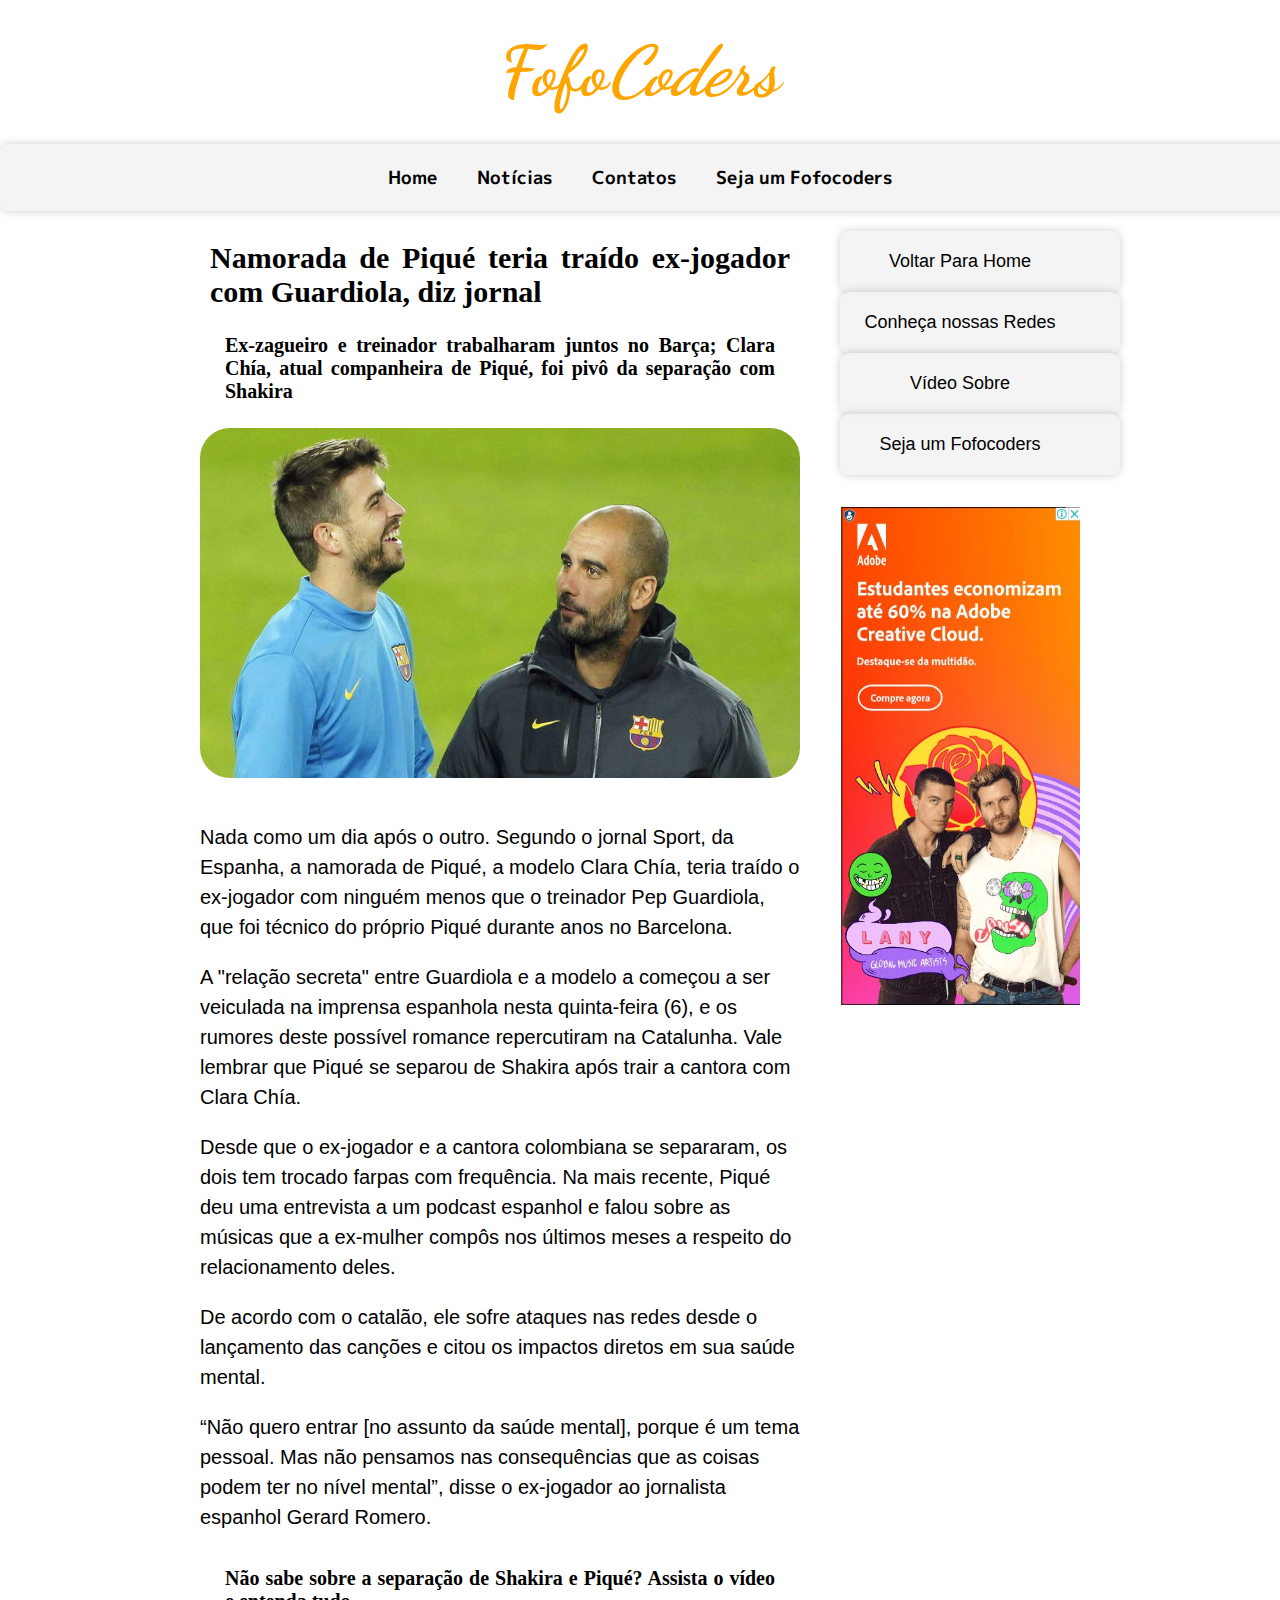
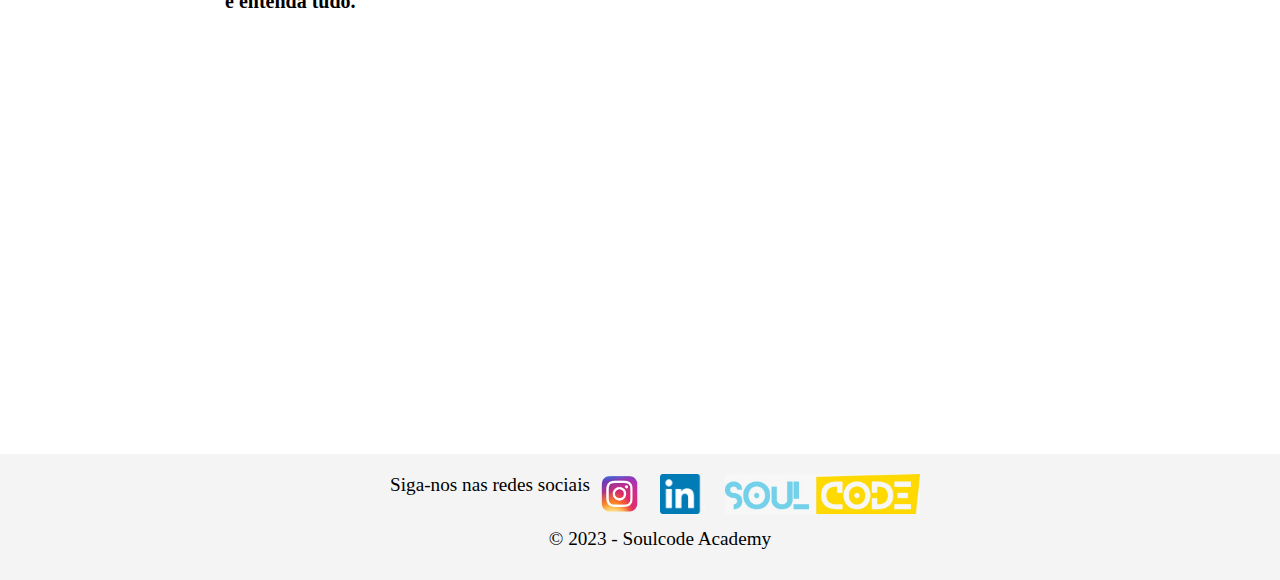
<file: FofocaSite-main/SiteFofoca/fofocasDestaque/fofoc4.html>
<!DOCTYPE html>
<html lang="pt-br">

<head>
    <meta charset="UTF-8">
    <meta http-equiv="X-UA-Compatible" content="IE=edge">
    <meta name="viewport" content="width=device-width, initial-scale=1.0">
    <title>FofoCoders</title>
    <link rel="shortcut icon" href="../imagem/logo.ico" type="image/x-icon">
    <link rel="stylesheet" href="../styleNoti.css">
</head>

<body>
    <header class="menu">
        <!--Logo Fofocoders-->
        <h1 class="logo" href="../index.html">Fofo<i>Coders</i></h1>
        <nav><!--Começo de Menu Para outras pages-->
            <ul>
                <li>
                    <a href="../index.html"><b>Home</b></a>
                    <a href="../noticias.html"> <b>Notícias</b></a>
                    <a href="../contato.html"><b>Contatos</b></a>
                    <a href="formulario.html"><b>Seja um Fofocoders</b></a>
                </li>
            </ul>
        </nav><!--Fim de Menus para outras pages-->

    </header>
    <section class="area-fofocas">
        <section class="fofocas"><!--Talvez precise criar uma class para trabalhar aqui-->
            <!--Aqui vai o formulário do contato-->
            <h1>Namorada de Piqué teria traído ex-jogador com Guardiola, diz jornal</h1>
            <h3>Ex-zagueiro e treinador trabalharam juntos no Barça; Clara Chía, atual companheira de Piqué, foi pivô da
                separação com Shakira</h3>
            <img src="../img-noticias/pique.jpeg" alt="" class="img-fofocas">

            <p>Nada como um dia após o outro. Segundo o jornal Sport, da Espanha, a namorada de Piqué, a modelo Clara
                Chía, teria traído o ex-jogador com ninguém menos que o treinador Pep Guardiola, que foi técnico do
                próprio Piqué durante anos no Barcelona. </p>
            <p>A "relação secreta" entre Guardiola e a modelo a começou a ser veiculada na imprensa espanhola nesta
                quinta-feira (6), e os rumores deste possível romance repercutiram na Catalunha. Vale lembrar que Piqué
                se separou de Shakira após trair a cantora com Clara Chía.</p>
            <p>Desde que o ex-jogador e a cantora colombiana se separaram, os dois tem trocado farpas com frequência. Na
                mais recente, Piqué deu uma entrevista a um podcast espanhol e falou sobre as músicas que a ex-mulher
                compôs nos últimos meses a respeito do relacionamento deles.</p>
            <p>De acordo com o catalão, ele sofre ataques nas redes desde o lançamento das canções e citou os impactos
                diretos em sua saúde mental.</p>
            <p>“Não quero entrar [no assunto da saúde mental], porque é um tema pessoal. Mas não pensamos nas
                consequências que as coisas podem ter no nível mental”, disse o ex-jogador ao jornalista espanhol Gerard
                Romero.</p>

            <div id="video">
                <h3>Não sabe sobre a separação de Shakira e Piqué? Assista o vídeo e entenda tudo.</h3>
                <iframe width="560" height="315" src="https://www.youtube.com/embed/3ieUNUFzIc4"
                    title="YouTube video player" frameborder="0"
                    allow="accelerometer; autoplay; clipboard-write; encrypted-media; gyroscope; picture-in-picture; web-share"
                    allowfullscreen></iframe>
            </div>
        </section>
        <aside class="menu-lateral">
            <!--Menu com links de ancoragem-->
            <nav class="btn-lateral">
                <ul>
                    <li><a href="../index.html">Voltar Para Home</a></li>
                    <li><a href="#redes">Conheça nossas Redes</a></li>
                    <li><a href="#video">Vídeo Sobre</a></li>
                    <li><a href="../formulario.html">Seja um Fofocoders</a></li><!--Cadastro para nosso formulário-->
                </ul>
            </nav>
            <!--Fim menu lateral-->
            <div class="banner"><!--imagem de propaganda-->
                <a href="https://www.adobe.com"><img src="../imagem/banner.jpg" alt=""></a>
            </div>
        </aside>
    </section>
    <footer>
        <section class="footer">
            <p id="redes">Siga-nos nas redes sociais</p>
            <br>
            <a href="https://www.instagram.com/soulcodeacademy/" target="_blank"><img src="../imagem/insta.png"
                    alt="instagram"></a>
            <a href="https://www.linkedin.com/company/soulcodeacademy/" target="_blank"><img
                    src="../imagem/linkedin.png" alt="linkedin"></a>
            <a href="https://soulcode.com/" target="_blank"><img src="../imagem/SoulCode.png" alt="soulcode"></a>
            <br>
        </section>
        <p id="footer_copyright">&copy; 2023 - Soulcode Academy</p>
    </footer>
</body>

</html>
</body>

</html>
</file>
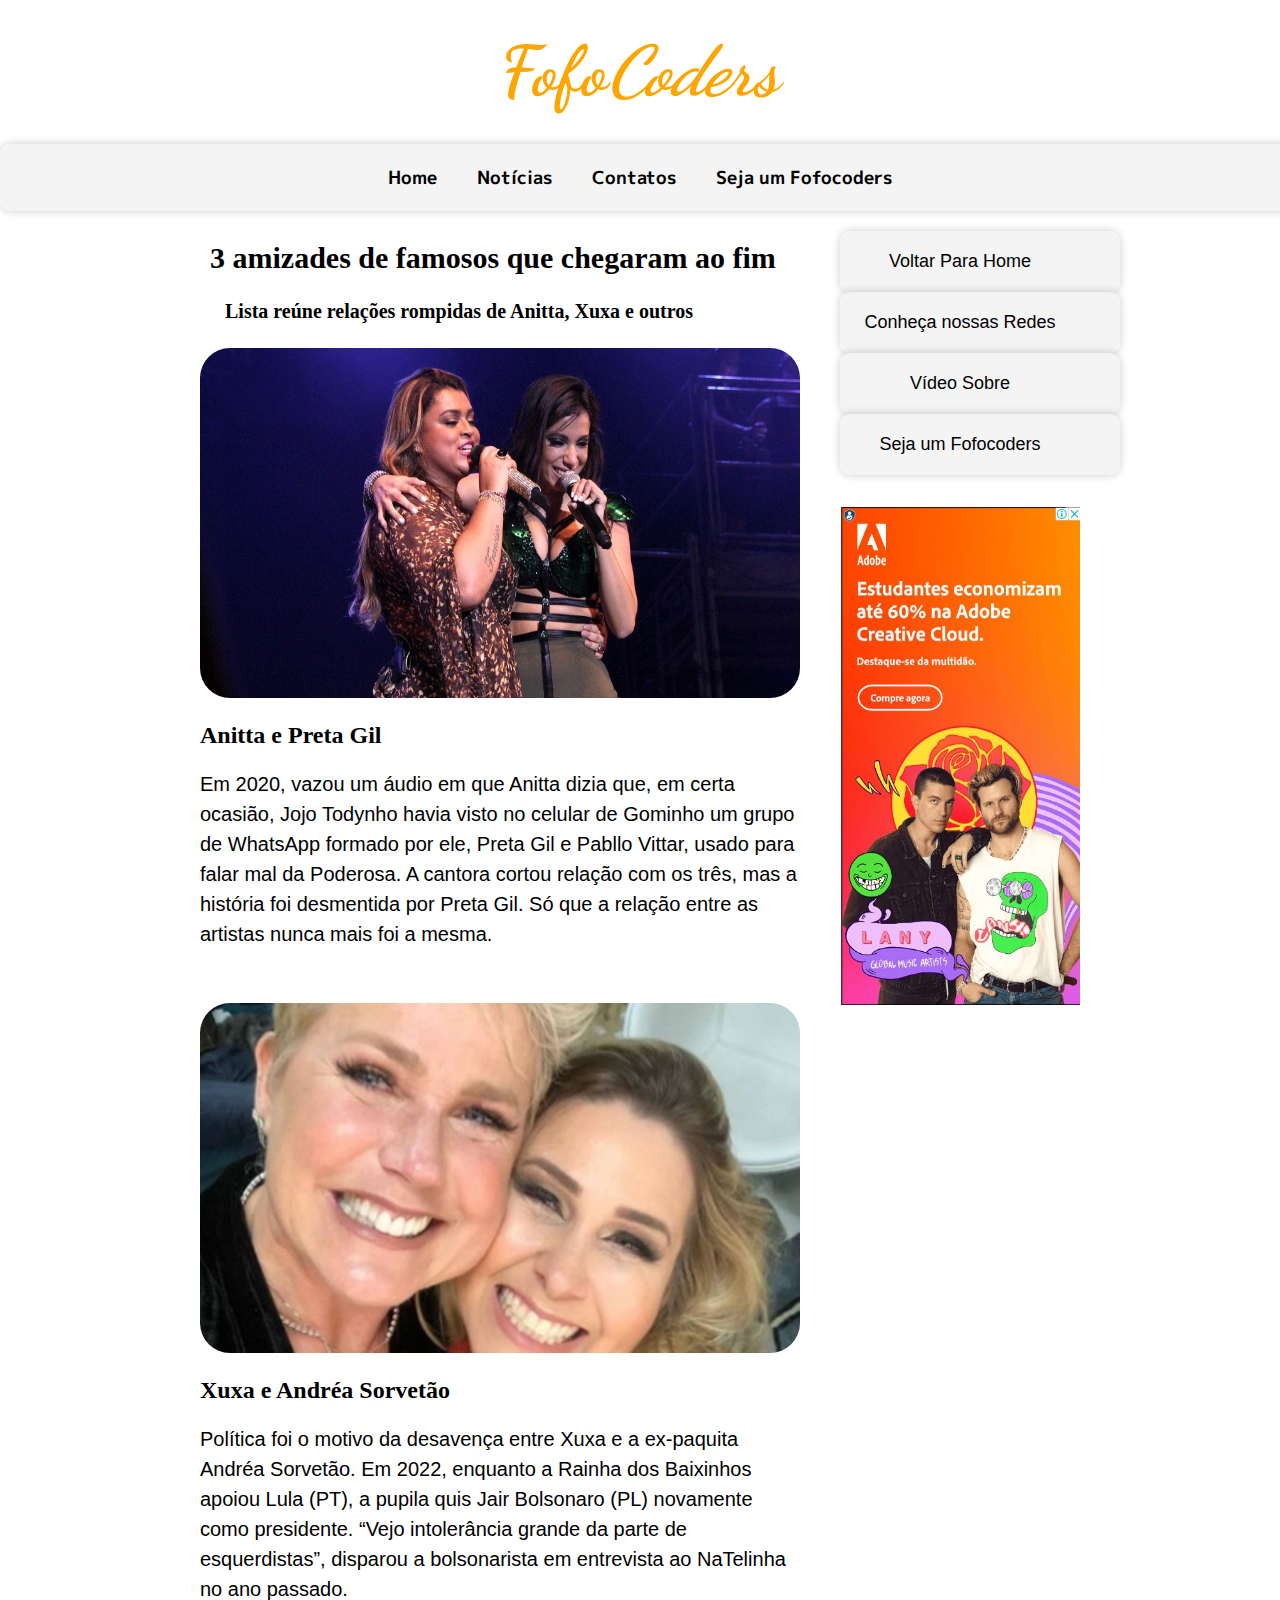
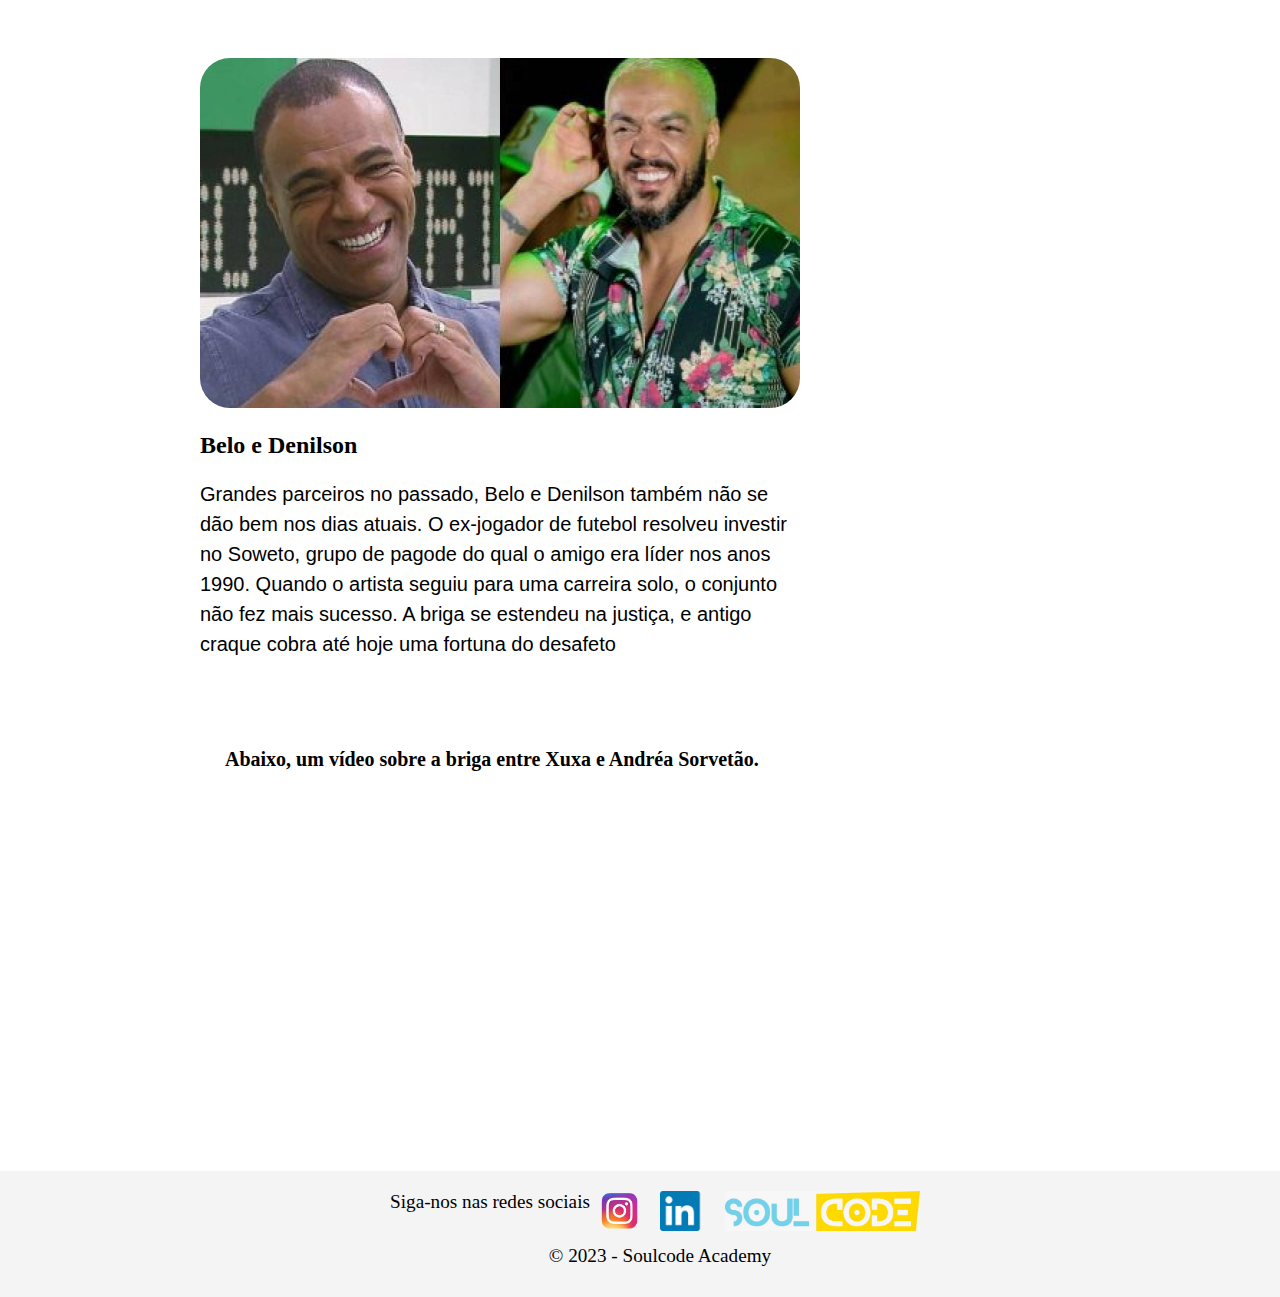
<file: FofocaSite-main/SiteFofoca/fofocasDestaque/fofoc5.html>
<!DOCTYPE html>
<html lang="pt-br">

<head>
    <meta charset="UTF-8">
    <meta http-equiv="X-UA-Compatible" content="IE=edge">
    <meta name="viewport" content="width=device-width, initial-scale=1.0">
    <title>FofoCoders</title>
    <link rel="shortcut icon" href="../imagem/logo.ico" type="image/x-icon">
    <link rel="stylesheet" href="../styleNoti.css">
</head>

<body>
    <header class="menu">
        <!--Logo Fofocoders-->
        <h1 class="logo" href="../index.html">Fofo<i>Coders</i></h1>
        <nav><!--Começo de Menu Para outras pages-->
            <ul>
                <li>
                    <a href="../index.html"><b>Home</b></a>
                    <a href="../noticias.html"> <b>Notícias</b></a>
                    <a href="../contato.html"><b>Contatos</b></a>
                    <a href="formulario.html"><b>Seja um Fofocoders</b></a>
                </li>
            </ul>
        </nav><!--Fim de Menus para outras pages-->

    </header>
    <section class="area-fofocas">
        <section class="fofocas"><!--Talvez precise criar uma class para trabalhar aqui-->
            <!--Aqui vai o formulário do contato-->
            <h1>3 amizades de famosos que chegaram ao fim</h1>
            <h3>Lista reúne relações rompidas de Anitta, Xuxa e outros</h3>
            <img src="../img-noticias/anita_preta.jpg" alt="" class="img-fofocas">
            <h2>Anitta e Preta Gil </h2>
            <p>Em 2020, vazou um áudio em que Anitta dizia que, em certa ocasião, Jojo Todynho havia visto no celular de
                Gominho um grupo de WhatsApp formado por ele, Preta Gil e Pabllo Vittar, usado para falar mal da
                Poderosa. A cantora cortou relação com os três, mas a história foi desmentida por Preta Gil. Só que a
                relação entre as artistas nunca mais foi a mesma. </p><br /><br /><br />

            <img src="../img-noticias/xuxa_sorvetao.jpg" alt="" class="img-fofocas">
            <h2>Xuxa e Andréa Sorvetão </h2>
            <p>Política foi o motivo da desavença entre Xuxa e a ex-paquita Andréa Sorvetão. Em 2022, enquanto a Rainha
                dos Baixinhos apoiou Lula (PT), a pupila quis Jair Bolsonaro (PL) novamente como presidente. “Vejo
                intolerância grande da parte de esquerdistas”, disparou a bolsonarista em entrevista ao NaTelinha no ano
                passado. </p><br /><br /><br />

            <img src="../img-noticias/belo_denilson.jpg" alt="" class="img-fofocas">
            <h2>Belo e Denilson </h2>
            <p>Grandes parceiros no passado, Belo e Denilson também não se dão bem nos dias atuais. O ex-jogador de
                futebol resolveu investir no Soweto, grupo de pagode do qual o amigo era líder nos anos 1990. Quando o
                artista seguiu para uma carreira solo, o conjunto não fez mais sucesso. A briga se estendeu na justiça,
                e antigo craque cobra até hoje uma fortuna do desafeto</p><br /><br /><br />

            <div id="video">
                <h3>Abaixo, um vídeo sobre a briga entre Xuxa e Andréa Sorvetão.</h3>
                <iframe width="560" height="315" src="https://www.youtube.com/embed/guEQSJOxZag"
                    title="YouTube video player" frameborder="0"
                    allow="accelerometer; autoplay; clipboard-write; encrypted-media; gyroscope; picture-in-picture; web-share"
                    allowfullscreen></iframe>
            </div>
        </section>
        <aside class="menu-lateral">
            <!--Menu com links de ancoragem-->
            <nav class="btn-lateral">
                <ul>
                    <li><a href="../index.html">Voltar Para Home</a></li>
                    <li><a href="#redes">Conheça nossas Redes</a></li>
                    <li><a href="#video">Vídeo Sobre</a></li>
                    <li><a href="../formulario.html">Seja um Fofocoders</a></li><!--Cadastro para nosso formulário-->
                </ul>
            </nav>
            <!--Fim menu lateral-->
            <div class="banner"><!--imagem de propaganda-->
                <a href="https://www.adobe.com"><img src="../imagem/banner.jpg" alt=""></a>
            </div>
        </aside>
    </section>
    <footer>
        <section class="footer">
            <p id="redes">Siga-nos nas redes sociais</p>
            <br>
            <a href="https://www.instagram.com/soulcodeacademy/" target="_blank"><img src="../imagem/insta.png"
                    alt="instagram"></a>
            <a href="https://www.linkedin.com/company/soulcodeacademy/" target="_blank"><img
                    src="../imagem/linkedin.png" alt="linkedin"></a>
            <a href="https://soulcode.com/" target="_blank"><img src="../imagem/SoulCode.png" alt="soulcode"></a>
            <br>
        </section>
        <p id="footer_copyright">&copy; 2023 - Soulcode Academy</p>
    </footer>
</body>

</html>
</body>

</html>
</file>
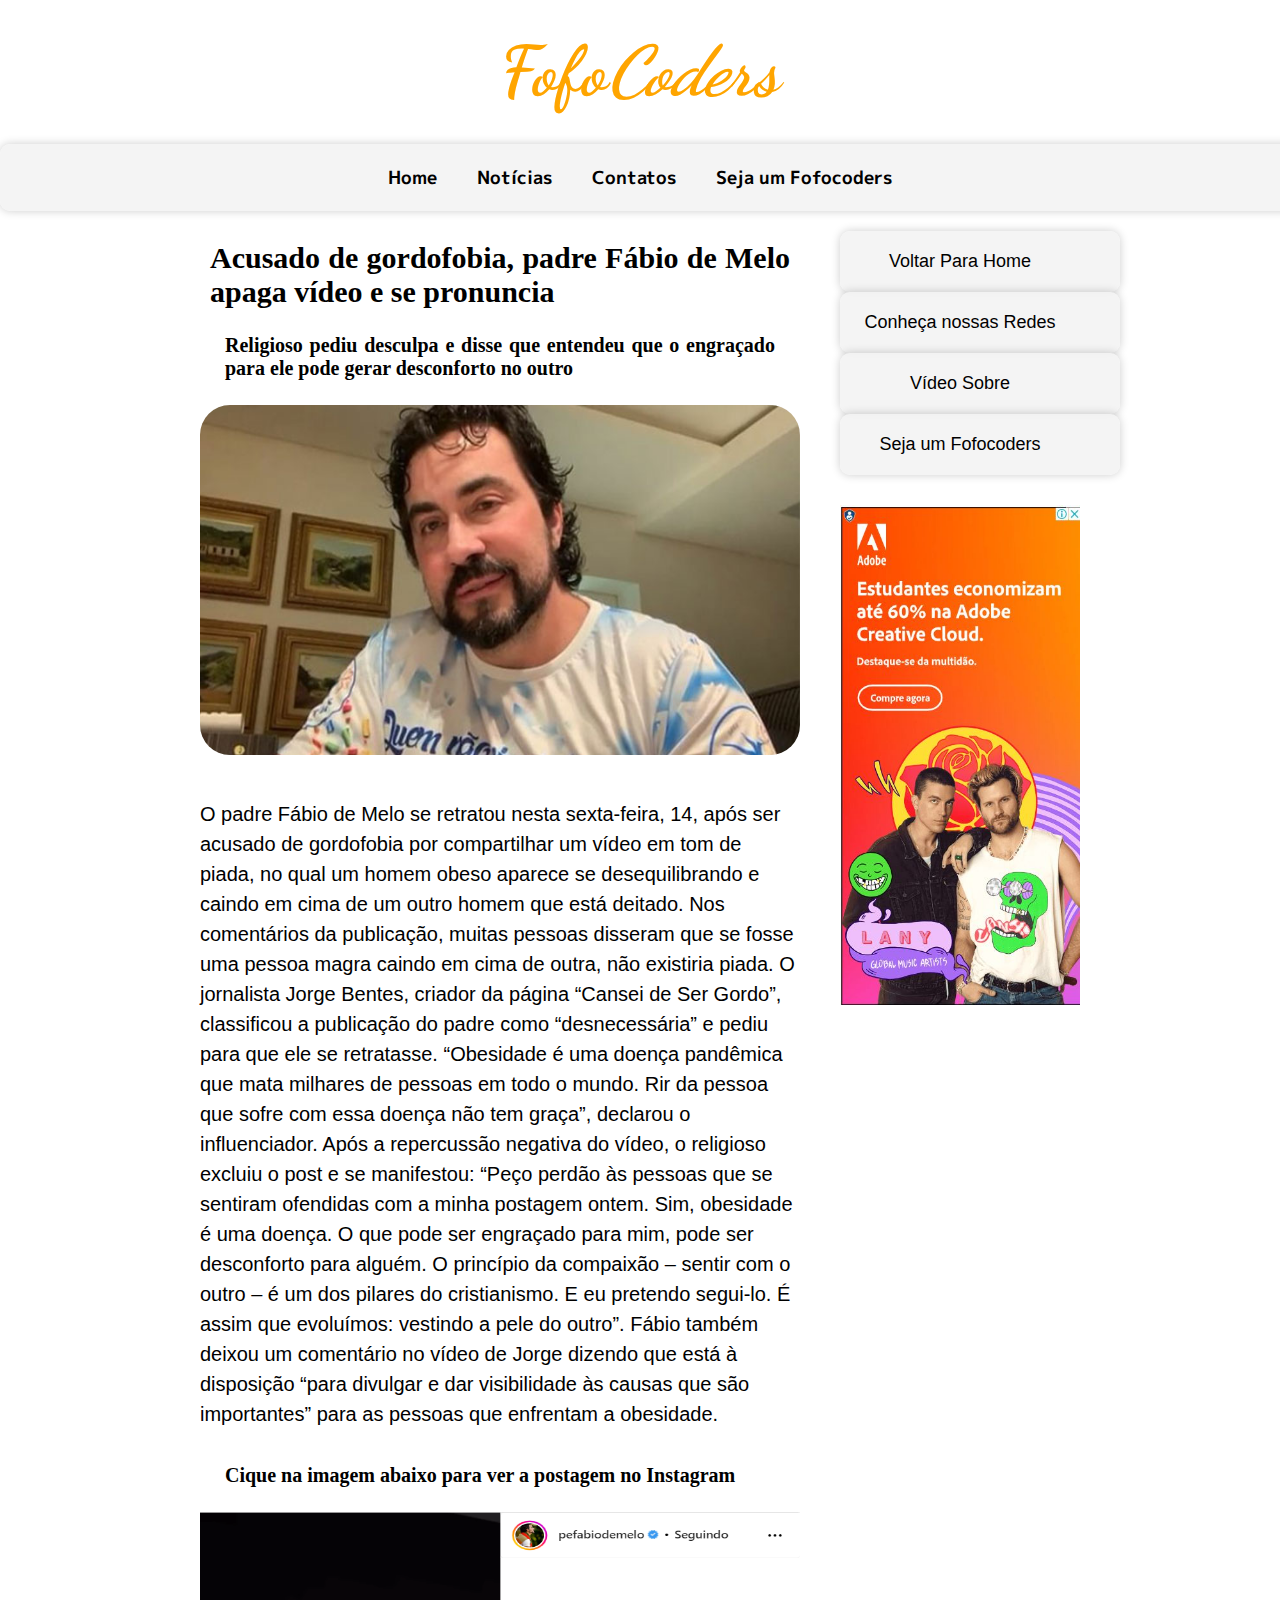
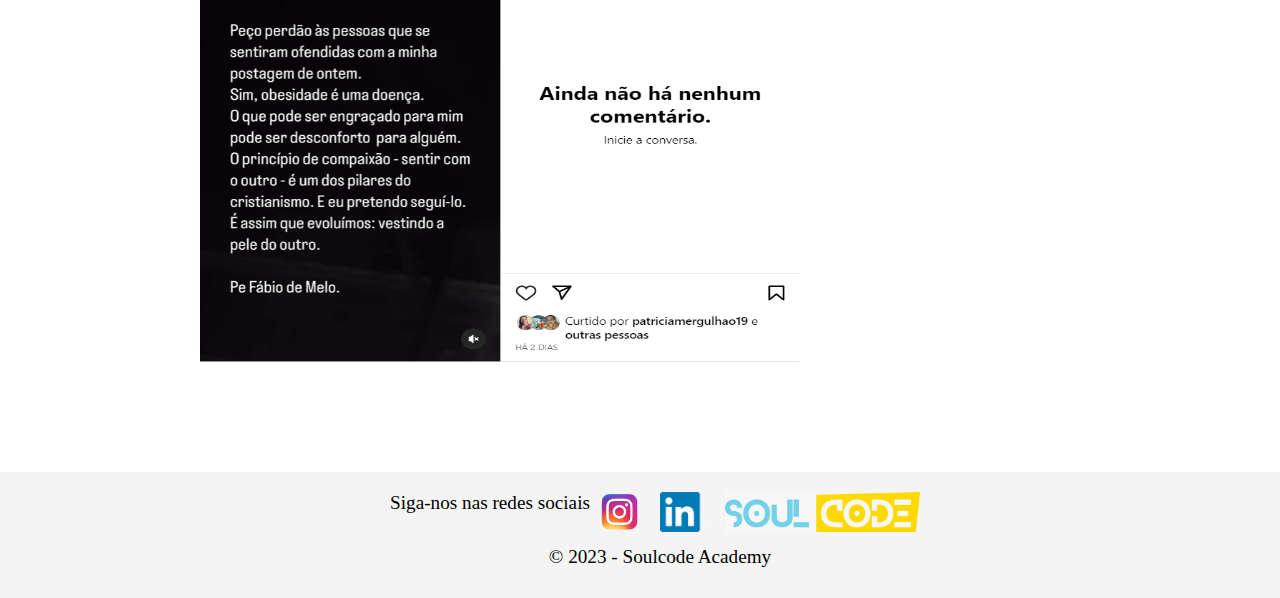
<file: FofocaSite-main/SiteFofoca/fofocasDestaque/fofoc6.html>
<!DOCTYPE html>
<html lang="pt-br">

<head>
    <meta charset="UTF-8">
    <meta http-equiv="X-UA-Compatible" content="IE=edge">
    <meta name="viewport" content="width=device-width, initial-scale=1.0">
    <title>FofoCoders</title>
    <link rel="shortcut icon" href="../imagem/logo.ico" type="image/x-icon">
    <link rel="stylesheet" href="../styleNoti.css">
</head>

<body>
    <header class="menu">
        <!--Logo Fofocoders-->
        <h1 class="logo" href="../index.html">Fofo<i>Coders</i></h1>
        <nav><!--Começo de Menu Para outras pages-->
            <ul>
                <li>
                    <a href="../index.html"><b>Home</b></a>
                    <a href="../noticias.html"> <b>Notícias</b></a>
                    <a href="../contato.html"><b>Contatos</b></a>
                    <a href="formulario.html"><b>Seja um Fofocoders</b></a>
                </li>
            </ul>
        </nav><!--Fim de Menus para outras pages-->

    </header>
    <section class="area-fofocas">
        <section class="fofocas"><!--Talvez precise criar uma class para trabalhar aqui-->
            <!--Aqui vai a noticia destaque-->
            <h1>Acusado de gordofobia, padre Fábio de Melo apaga vídeo e se pronuncia</h1>
            <h3>Religioso pediu desculpa e disse que entendeu que o engraçado para ele pode gerar desconforto no outro
            </h3>
            <img src="../img-noticias/padre.jpg" alt="padre fabio" class="img-fofocas">

            <p>O padre Fábio de Melo se retratou nesta sexta-feira, 14, após ser acusado de gordofobia por compartilhar
                um vídeo em tom de piada, no qual um homem obeso aparece se desequilibrando e caindo em cima de um outro
                homem que está deitado. Nos comentários da publicação, muitas pessoas disseram que se fosse uma pessoa
                magra caindo em cima de outra, não existiria piada. O jornalista Jorge Bentes, criador da página “Cansei
                de Ser Gordo”, classificou a publicação do padre como “desnecessária” e pediu para que ele se
                retratasse. “Obesidade é uma doença pandêmica que mata milhares de pessoas em todo o mundo. Rir da
                pessoa que sofre com essa doença não tem graça”, declarou o influenciador. Após a repercussão negativa
                do vídeo, o religioso excluiu o post e se manifestou: “Peço perdão às pessoas que se sentiram ofendidas
                com a minha postagem ontem. Sim, obesidade é uma doença. O que pode ser engraçado para mim, pode ser
                desconforto para alguém. O princípio da compaixão – sentir com o outro – é um dos pilares do
                cristianismo. E eu pretendo segui-lo. É assim que evoluímos: vestindo a pele do outro”. Fábio também
                deixou um comentário no vídeo de Jorge dizendo que está à disposição “para divulgar e dar visibilidade
                às causas que são importantes” para as pessoas que enfrentam a obesidade.</p>

            <div id="video">
                <h3>Cique na imagem abaixo para ver a postagem no Instagram</h3>
                <a href="https://www.instagram.com/reel/CrBQxi1MDyX/?utm_source=ig_web_copy_link" target="
                "><img src="../img-noticias/padre2.png" height="450" width="600"></a>
            </div>
        </section>
        <aside class="menu-lateral">
            <!--Menu com links de ancoragem-->
            <nav class="btn-lateral">
                <ul>
                    <li><a href="../index.html">Voltar Para Home</a></li>
                    <li><a href="#redes">Conheça nossas Redes</a></li>
                    <li><a href="#video">Vídeo Sobre</a></li>
                    <li><a href="../formulario.html">Seja um Fofocoders</a></li><!--Cadastro para nosso formulário-->
                </ul>
            </nav>
            <!--Fim menu lateral-->
            <div class="banner"><!--imagem de propaganda-->
                <a href="https://www.adobe.com"><img src="../imagem/banner.jpg" alt=""></a>
            </div>
        </aside>
    </section>
    <footer>
        <section class="footer">
            <p id="redes">Siga-nos nas redes sociais</p>
            <br>
            <a href="https://www.instagram.com/soulcodeacademy/" target="_blank"><img src="../imagem/insta.png"
                    alt="instagram"></a>
            <a href="https://www.linkedin.com/company/soulcodeacademy/" target="_blank"><img
                    src="../imagem/linkedin.png" alt="linkedin"></a>
            <a href="https://soulcode.com/" target="_blank"><img src="../imagem/SoulCode.png" alt="soulcode"></a>
            <br>
        </section>
        <p id="footer_copyright">&copy; 2023 - Soulcode Academy</p>
    </footer>
</body>

</html>
</body>

</html>
</file>
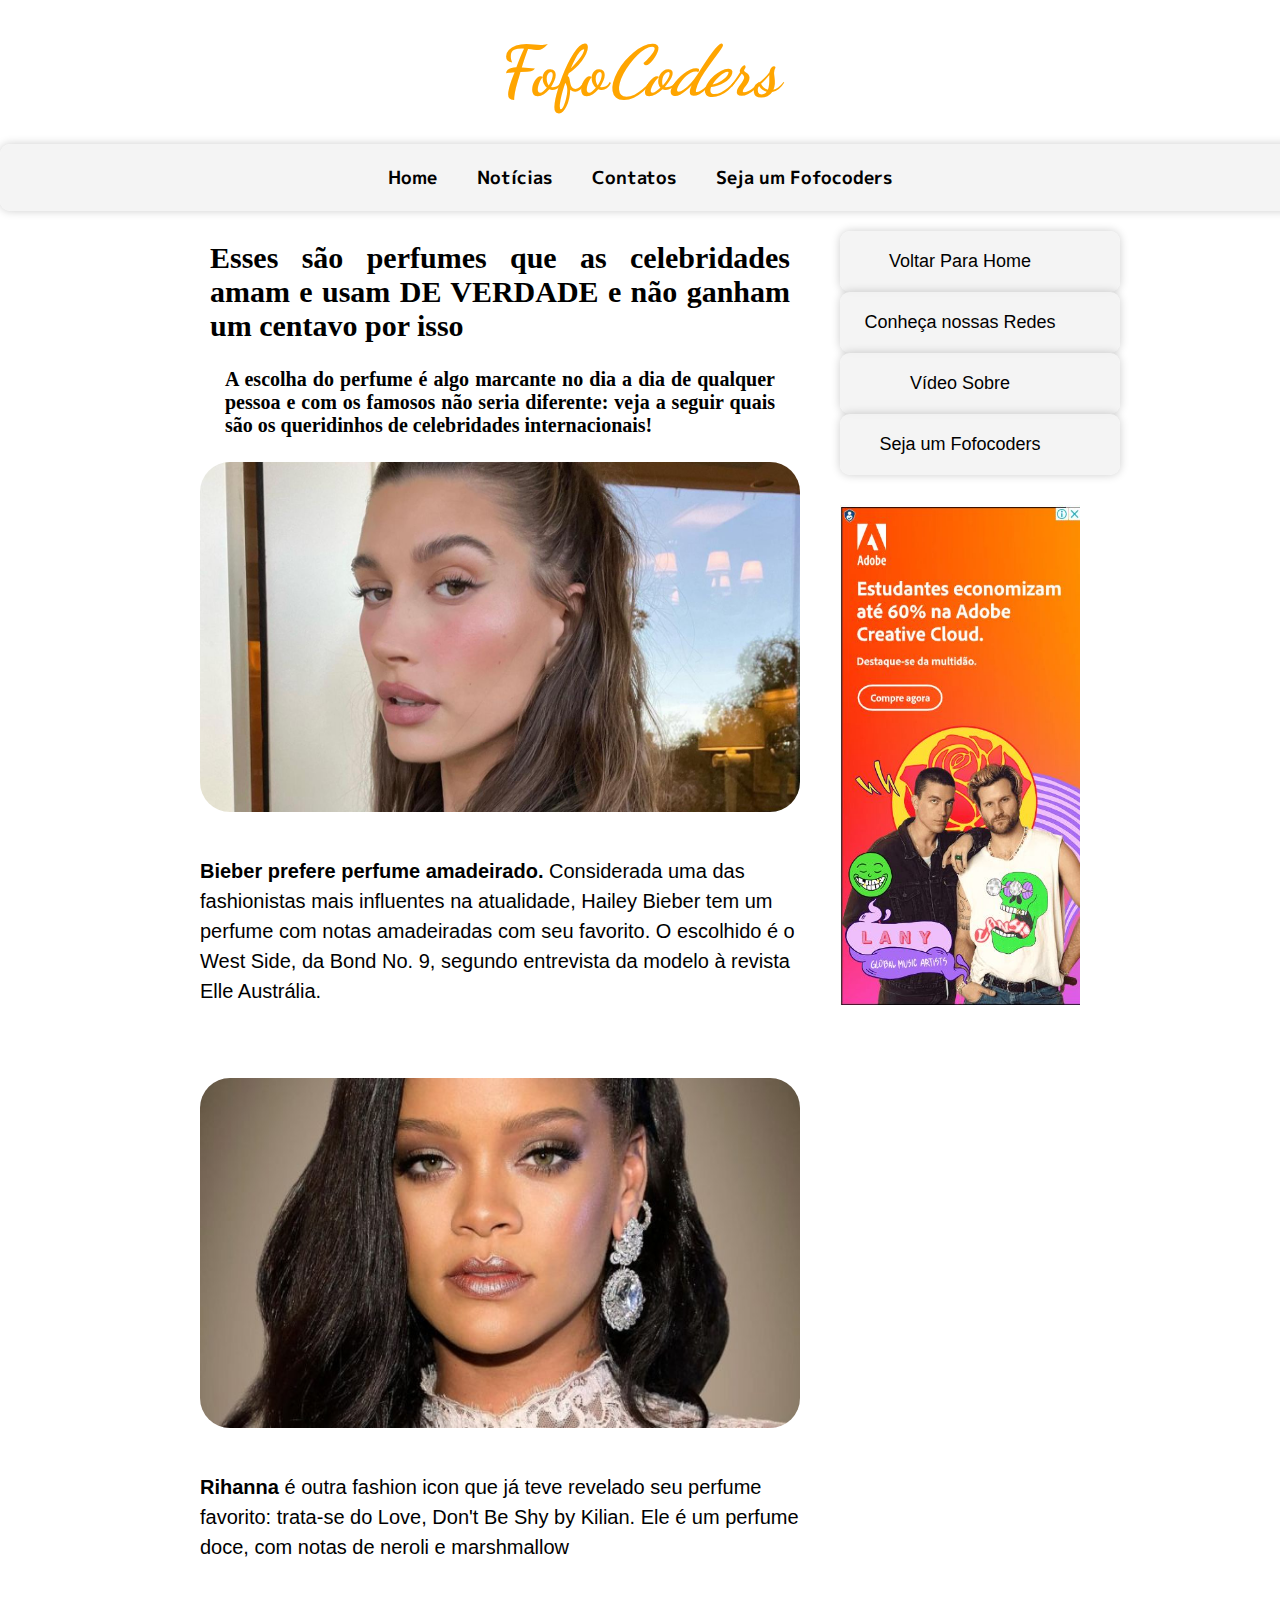
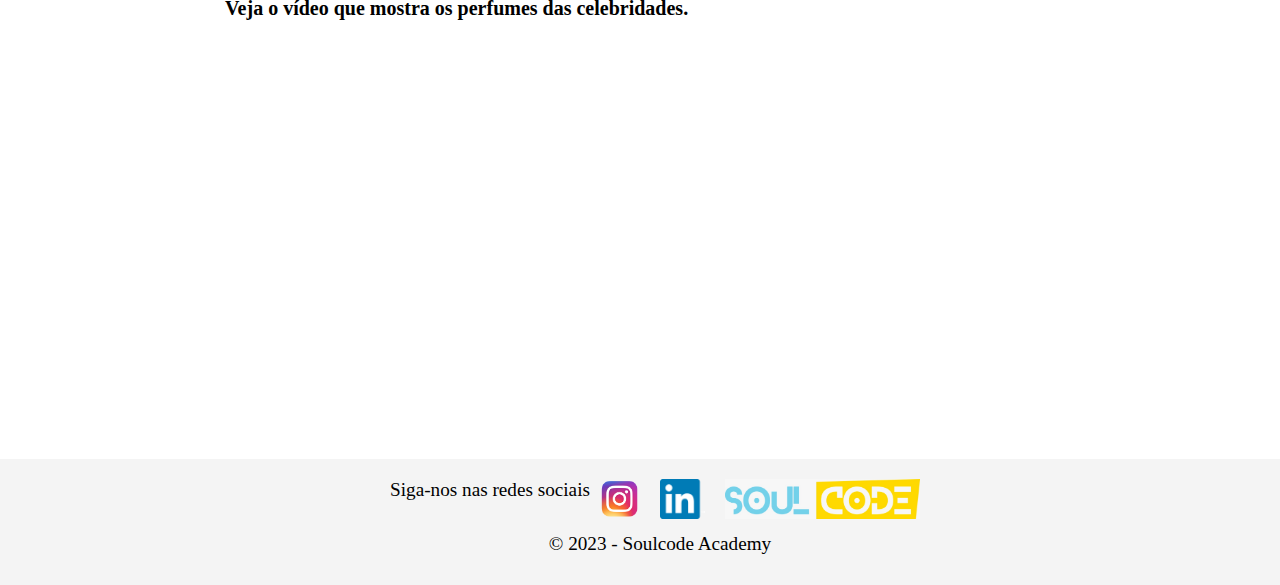
<file: FofocaSite-main/SiteFofoca/fofocasDestaque/fofoc7.html>
<!DOCTYPE html>
<html lang="pt-br">

<head>
    <meta charset="UTF-8">
    <meta http-equiv="X-UA-Compatible" content="IE=edge">
    <meta name="viewport" content="width=device-width, initial-scale=1.0">
    <title>FofoCoders</title>
    <link rel="shortcut icon" href="../imagem/logo.ico" type="image/x-icon">
    <link rel="stylesheet" href="../styleNoti.css">
</head>

<body>
    <header class="menu">
        <!--Logo Fofocoders-->
        <h1 class="logo" href="../index.html">Fofo<i>Coders</i></h1>
        <nav><!--Começo de Menu Para outras pages-->
            <ul>
                <li>
                    <a href="../index.html"><b>Home</b></a>
                    <a href="../noticias.html"> <b>Notícias</b></a>
                    <a href="../contato.html"><b>Contatos</b></a>
                    <a href="formulario.html"><b>Seja um Fofocoders</b></a>
                </li>
            </ul>
        </nav><!--Fim de Menus para outras pages-->

    </header>
    <section class="area-fofocas">
        <section class="fofocas"><!--Talvez precise criar uma class para trabalhar aqui-->
            <!--Aqui vai o formulário do contato-->
            <h1>Esses são perfumes que as celebridades amam e usam DE VERDADE e não ganham um centavo por isso</h1>
            <h3>A escolha do perfume é algo marcante no dia a dia de qualquer pessoa e com os famosos não seria
                diferente: veja a seguir quais são os queridinhos de celebridades internacionais!</h3>
            <img src="../img-noticias/hailey-bieber.jpg" alt="hailey bieber" class="img-fofocas">
            <p><b>Bieber prefere perfume amadeirado.</b>
                Considerada uma das fashionistas mais influentes na atualidade, Hailey Bieber tem um perfume com notas
                amadeiradas com seu favorito. O escolhido é o West Side, da Bond No. 9, segundo entrevista da modelo à
                revista Elle Austrália.</p><br /><br /><br /><br />


            <img src="../img-noticias/rhiana.jpg" alt="hailey bieber" class="img-fofocas">
            <p><b>Rihanna</b>
                é outra fashion icon que já teve revelado seu perfume favorito: trata-se do Love, Don't Be Shy by
                Kilian. Ele é um perfume doce, com notas de neroli e marshmallow


            <div id="video">
                <h3>Veja o vídeo que mostra os perfumes das celebridades.</h3>
                <iframe width="560" height="315" src="https://www.youtube.com/embed/RzO80UmJ6oU"
                    title="YouTube video player" frameborder="0"
                    allow="accelerometer; autoplay; clipboard-write; encrypted-media; gyroscope; picture-in-picture; web-share"
                    allowfullscreen></iframe>
            </div>
        </section>
        <aside class="menu-lateral">
            <!--Menu com links de ancoragem-->
            <nav class="btn-lateral">
                <ul>
                    <li><a href="../index.html">Voltar Para Home</a></li>
                    <li><a href="#redes">Conheça nossas Redes</a></li>
                    <li><a href="#video">Vídeo Sobre</a></li>
                    <li><a href="../formulario.html">Seja um Fofocoders</a></li><!--Cadastro para nosso formulário-->
                </ul>
            </nav>
            <!--Fim menu lateral-->
            <div class="banner"><!--imagem de propaganda-->
                <a href="https://www.adobe.com"><img src="../imagem/banner.jpg" alt=""></a>
            </div>
        </aside>
    </section>
    <footer>
        <section class="footer">
            <p id="redes">Siga-nos nas redes sociais</p>
            <br>
            <a href="https://www.instagram.com/soulcodeacademy/" target="_blank"><img src="../imagem/insta.png"
                    alt="instagram"></a>
            <a href="https://www.linkedin.com/company/soulcodeacademy/" target="_blank"><img
                    src="../imagem/linkedin.png" alt="linkedin"></a>
            <a href="https://soulcode.com/" target="_blank"><img src="../imagem/SoulCode.png" alt="soulcode"></a>
            <br>
        </section>
        <p id="footer_copyright">&copy; 2023 - Soulcode Academy</p>
    </footer>
</body>

</html>
</body>

</html>
</file>
<file: FofocaSite-main/SiteFofoca/styleNoti.css>
@import url("https://fonts.googleapis.com/css2?family=Dancing+Script&display=swap");
@import url("https://fonts.googleapis.com/css2?family=Dancing+Script&family=M+PLUS+1p:wght@100&display=swap");

* {
  padding: 0;
  margin: 0;
}

nav li {
  display: flex;
  align-items: center;
  justify-content: center;
  background-color: #f3f3f3e0;
  padding: 20px;
  list-style: none;
  margin: 10 auto;
  width: 100%;
  border-radius: 10px;
  box-shadow: 0 0 10px rgba(0, 0, 0, 0.2);
}

nav a {
  float: right;
  font-size: large;
  padding: 10 10 30px;
  text-decoration: none;
  color: black;
  margin-right: 40px;
  transition: all 0.2s ease-in-out;
  font-family: "M PLUS 1p", sans-serif;
}

nav a:hover {
  color: rgb(147, 145, 145);
  box-shadow: 0px 0px 10px rgba(0, 0, 0, 0.5);
  color: rgb(255, 52, 52);
  font-size: 15px;
  transform: scale(1.2);
}

.logo {
  display: flex;
  justify-content: center;
  padding: 30px;
  font-family: "Dancing Script", cursive;
  font-size: 70px;
  color: orange;
}

.img-title {
  position: absolute;
  top: 80%;
  transform: translate(-50%, -50%, -50%);
  color: aliceblue;
  font-family: "M PLUS 1p", sans-serif;
  width: 25%;
  font: size 50px;
}

.news {
  display: flex;
  justify-content: center;
  color: #d2874d;
}

.news h1 {
  font-size: 40px;
  padding-top: 30px;
  box-shadow: #222;
}

/*CARDS*/

.card-container {
  display: flex;
  flex-wrap: column; /* Quebra linha dos elementos quando não houver mais espaço */
}

.card {
  width: 250px;
  margin: 10px;
  border: 1px solid #e6e6e6;
  border-radius: 5px;
  box-shadow: 2px 2px 5px rgba(0, 0, 0, 0.3);
}

.card img {
  width: 100%;
  height: 200px;
  object-fit: cover; /* Redimensiona a imagem para ocupar toda a largura do container */
  border-top-left-radius: 5px;
  border-top-right-radius: 5px;
}

.card-content {
  padding: 20px;
}

.card-title {
  font-size: 18px;
  font-weight: bold;
  margin-bottom: 10px;
  color: #222;
}

.card-text {
  font-size: 14px;
  line-height: 1.5;
  margin-bottom: 10px;
  color: #555;
}

.card-button {
  display: inline-block;
  padding: 10px 20px;
  background-color: #d2874d;
  color: white;
  text-decoration: none;
  border-radius: 5px;
  margin-bottom: 80px;
}

/*Area de Fofocas - Alexandre */
.area-fofocas {
  width: 100%;
  max-width: 920px;
  height: auto;
  margin: 0 auto;
  display: flex;
  flex-wrap: wrap; /*Serve para aplicar a suposta responsividade*/
}

.fofocas {
  width: 100%;
  max-width: 660px;
  height: auto;
  flex: 1 0 50%;
  margin: 20px 20px;
}

/*Alteração das fofocas em destaque*/
.fofocas h1 {
  color: black;
  text-align: justify;
  margin: 10px 10px;
  font-size: 30px;
}
.fofocas h3 {
  /* acrescentei essa classe (Jucilene)*/
  color: black;
  font-size: 20px;
  text-align: justify;
  margin: 10px 10px;
  padding: 15px;
}
.fofocas p {
  /* acrescentei essa classe (Jucilene)*/

  font-size: 20px;
  font-family: Inter, sans-serif;
  padding-top: 20px;
  line-height: 1.5;
}
.img-fofocas {
  width: 100%;
  max-width: 600px;
  height: 100%;
  max-height: 350px;
  margin-bottom: 20px;
  border-radius: 30px;
}

#video {
  margin-top: 20px;
  margin-bottom: 100px;
}

/*Responsividade para meu menu lateral descer e deixar a lista de fofocas em cima em telas pequenas*/
@media (max-width: 768px) {
  .fofocas {
    flex-basis: 50%; /* Ocupar 50% do espaço disponível */
  }
  .menu-lateral {
    flex-basis: 50%; /* Ocupar 50% do espaço disponível */
    margin-left: 0; /* Remover a margem esquerda */
  }
}

/* Estilos específicos para dispositivos de tela média */
@media screen and (max-width: 768px) {
  /* Modificar estilos para dispositivos de tela média */
}

/* Estilos específicos para dispositivos de tela pequena */
@media screen and (max-width: 480px) {
  /* Modificar estilos para dispositivos de tela pequena */
}
/*Fim da responsividade dos elementos*/
.menu-lateral {
  width: 100%;
  max-width: 240px;
  margin: 20px 20px;
}
/* aqui é onde ficar o banner de propaganda*/
.banner {
  width: 240px;
  margin-top: 30px;
}
.banner img {
  width: 240px;
  height: 500px;
}
/*fim banner propaganda*/
.imagemFofoca {
  flex: 0 0 auto; /* Crescer ou encolher conforme necessário, tamanho automático */
  margin-right: 1rem; /* Adicionar espaçamento à direita da imagem */
  width: 200px;
  height: 150px;
  border-radius: 10px;
}

.textoFofoca {
  flex: 1; /* Para preencher o espaço disponível */
}

.textoFofoca h2 {
  color: orange;
}

.fofoca {
  display: flex;
  margin-bottom: 10px;
}

.btn-lateral a {
  font-family: "Lucida Sans", "Lucida Sans Regular", "Lucida Grande",
    "Lucida Sans Unicode", Geneva, Verdana, sans-serif;
}
/*Configurações Footer Juci - Brigadão Senhorita*/
footer {
  background-color: #f3f3f3e0;
  width: 100%;
  padding: 20px;
  list-style: none;
  margin: 10 auto;
}
.footer {
  display: flex;
  justify-content: center;
}
.footer p {
  margin: 0;
  padding: 0;
  font-size: larger;
}
.footer a {
  display: inline-block;
  margin: 0 10px;
  text-decoration: none;
}
.footer img {
  height: 40px;
}
#footer_copyright {
  display: flex;
  justify-items: center;
  justify-content: center;
  font-size: larger;
  padding: 10px;
}
/*Formulario*/
form {
  display: flex;
  flex-direction: column;
  justify-content: center;
  background-color: #f0f0f0;
  border: 2px solid #ccc;
  padding: 50px;
  width: 50%;
  margin: auto;
}
.button {
  width: 200px;
  align-items: center;
  margin: 60px;
}

label {
  margin: 10px 0;
}

input,
select {
  padding: 5px;
  margin: 5px;
  border-radius: 10px;
  border: 1px solid #ccc;
  font-size: 16px;
}

.button[type="submit"] {
  padding: 10px;
  background-color: rgb(178, 180, 180);
  border: 3px solid #676767;
  border-radius: 15px;
  cursor: pointer;
  text-align: center;
}

@media only screen and (max-width: 600px) {
  input[type="date"] {
    width: 100%;
  }
}
.leiaMais {
  /*Alguem ajuda a mudar essa droga? hahahahhahaha*/
  font-size: 20px;
  padding-bottom: 30px;
  text-decoration: none; /* remove sublinhado */
  color: rgb(255, 0, 0); /* altera a cor do texto */
}
/*Css do Slider - Cuidado pois está linkado com css*/
.container {
  position: relative;
  padding: 15px;
  width: 100%;
  max-width: 800px;
  margin: 0 auto;
}

.gallery-wrapper {
  overflow-x: auto;
}

.arrow-left,
.arrow-right {
  position: absolute;
  top: 0;
  left: 0;
  right: auto;
  bottom: 0;
  font-size: 20px;
  line-height: 250px;
  width: 40px;
  color: #fff;
  transition: all 600ms ease-in-out;
  background: linear-gradient(to left, transparent 0%, black 200%);
  opacity: 0.1;
  cursor: pointer;
  border: none;
}

.arrow-left:hover,
.arrow-right:hover {
  opacity: 1;
}

.arrow-right {
  right: 0;
  left: auto;
  text-align: right;
  background: linear-gradient(to right, transparent 0%, black 200%);
}

.gallery {
  display: flex;
  flex-flow: row nowrap;
  gap: 15px;
}

.item {
  width: 100%;
  max-width: 800px;
  height: 400px;
  flex-shrink: 0;
  transition: all 600ms ease-in-out;
  opacity: 0.5;
}

.current-item {
  opacity: 1;
}

/* This is from w3schools */
/* 
https://www.w3schools.com/howto/howto_css_hide_scrollbars.asp */
/* Hide scrollbar for Chrome, Safari and Opera */
.gallery-wrapper::-webkit-scrollbar {
  display: none;
}

/* Hide scrollbar for IE, Edge and Firefox */
.gallery-wrapper {
  -ms-overflow-style: none; /* IE and Edge */
  scrollbar-width: none; /* Firefox */
}
</file>
